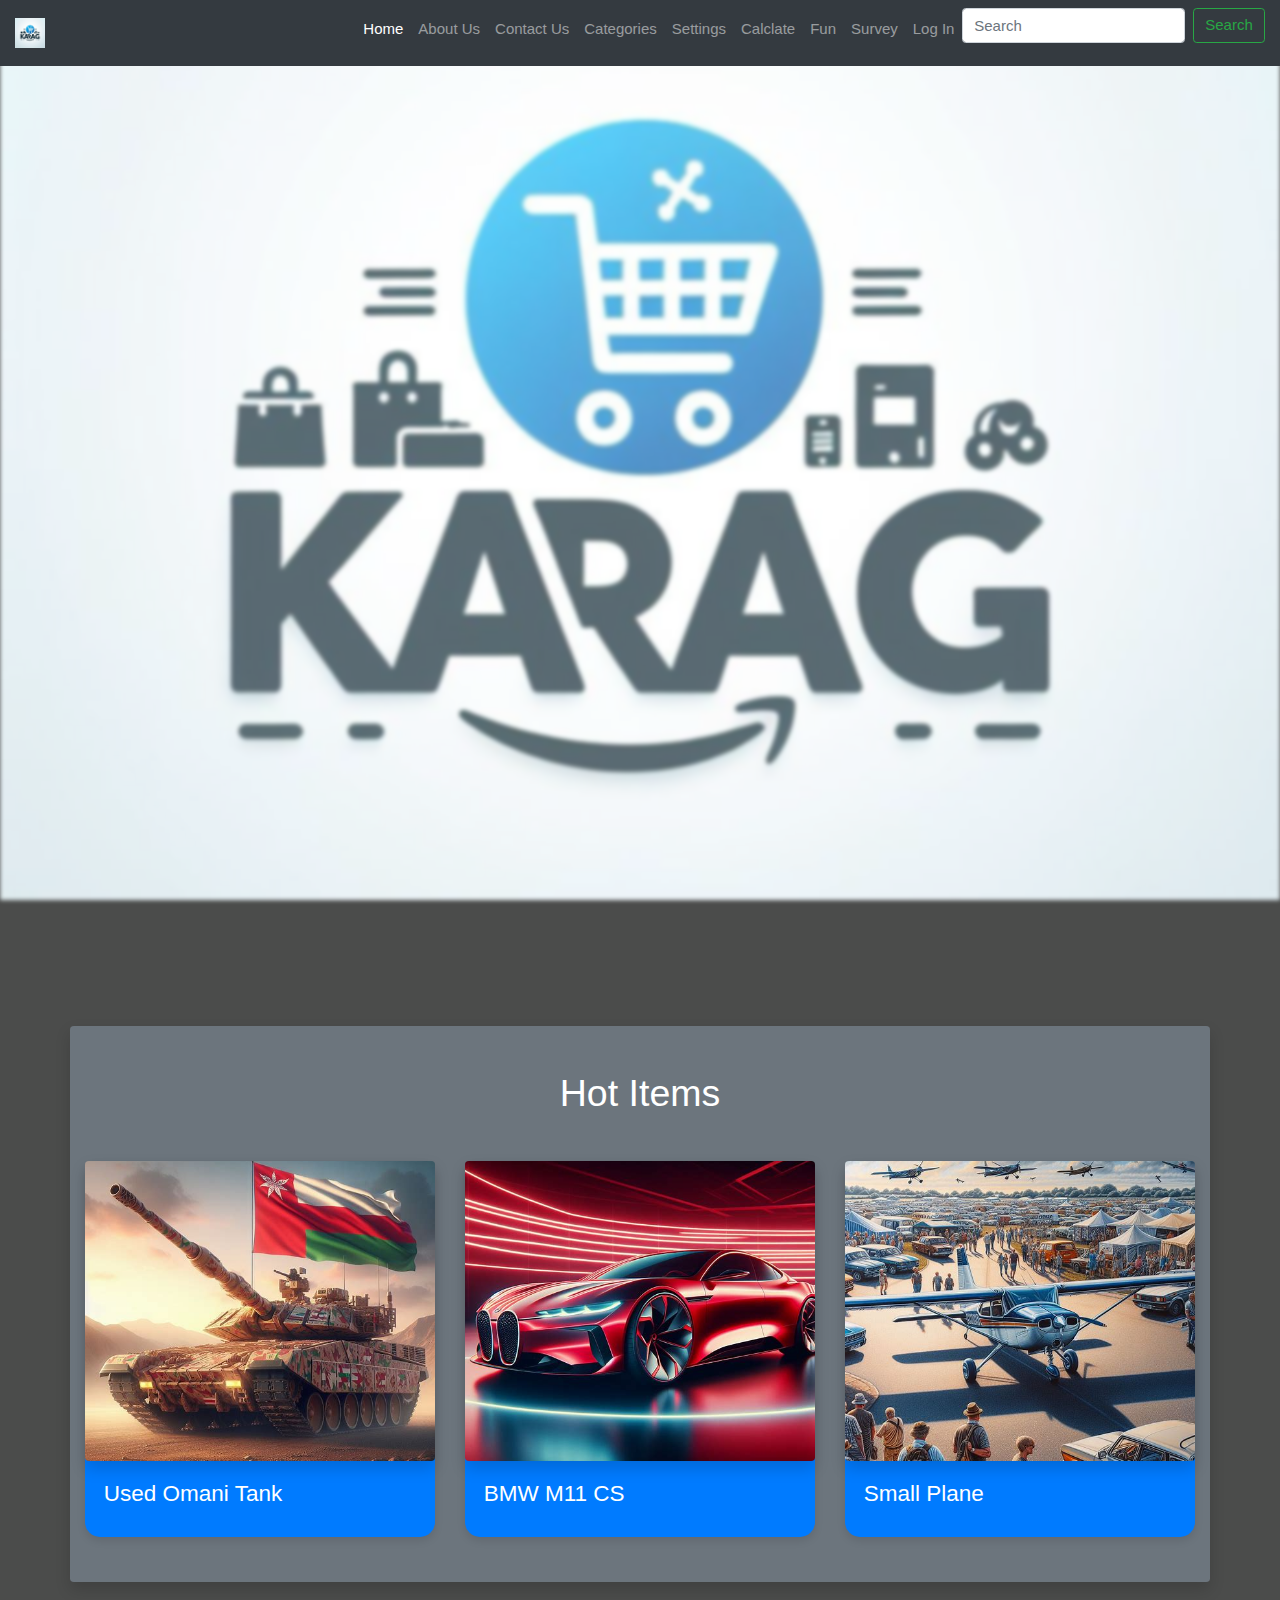
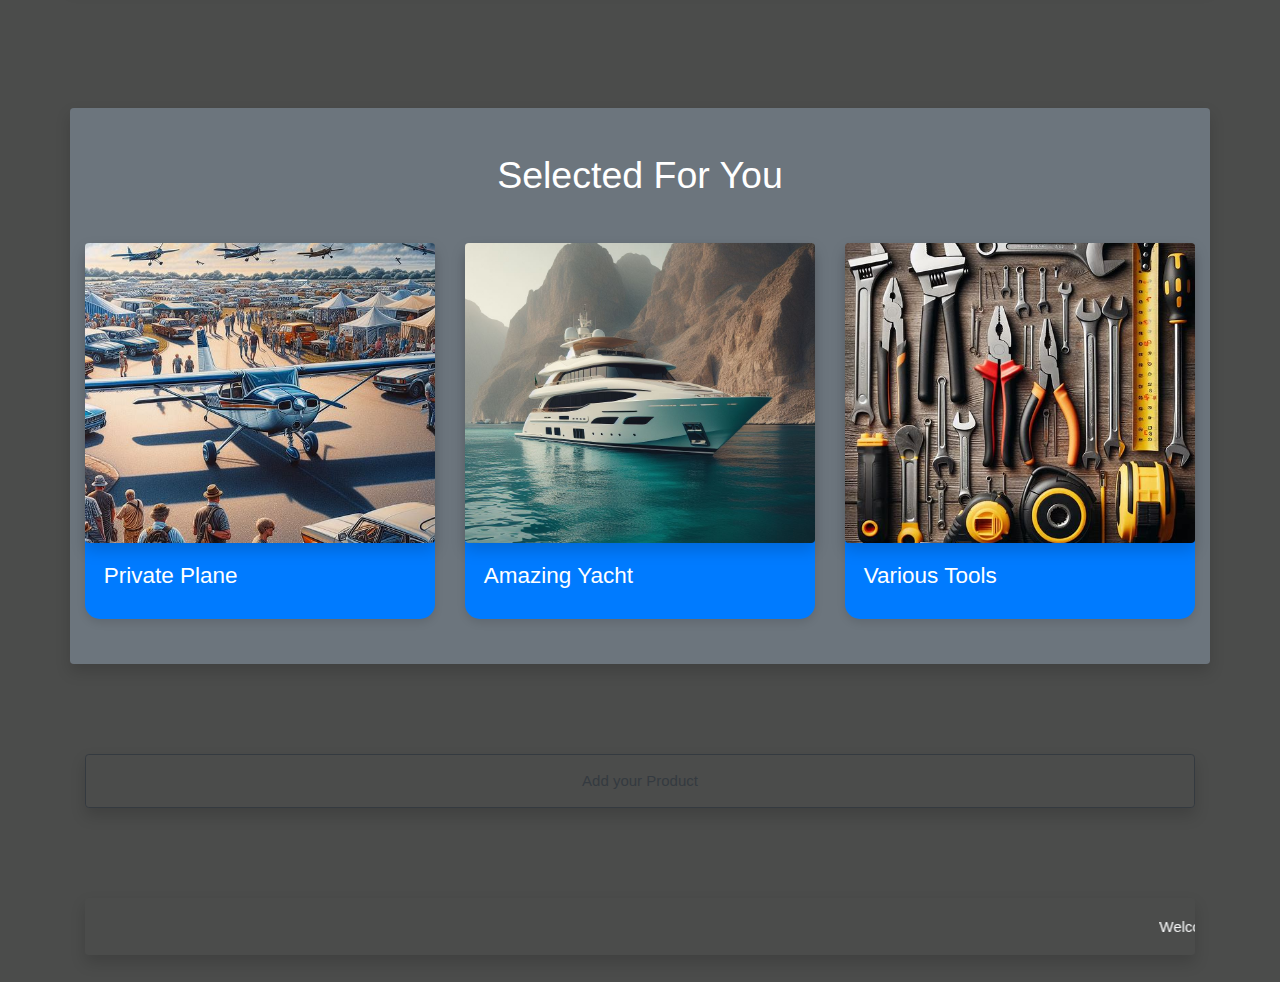
<file: index.html>
<html>
    <head>
        <title>HOME</title>
        <link rel="stylesheet" href="https://stackpath.bootstrapcdn.com/bootstrap/4.5.2/css/bootstrap.min.css">
        <link rel="stylesheet" href="Layout1.css">
        <style>
        </style>
    </head>
    <body>
        <div class="bgimg">
            <div class="overlay"></div>
        </div>
        <nav class="navbar navbar-expand-lg navbar-dark bg-dark fixed-top">
            <a class="navbar-brand" href="index.html">
                <img src="logo.jpg" width="30" height="30" alt="Logo">
            </a>
            <button class="navbar-toggler" type="button" data-toggle="collapse" data-target="#navbarNav" aria-controls="navbarNav" aria-expanded="false" aria-label="Toggle navigation">
                <span class="navbar-toggler-icon"></span>
            </button>
            <div class="collapse navbar-collapse justify-content-end" id="navbarNav">
                <ul class="navbar-nav">
                    <li class="nav-item">
                        <a class="nav-link active" href="index.html">Home</a>
                    </li>
                    <li class="nav-item">
                        <a class="nav-link" href="About_Us.html">About Us</a>
                    </li>
                    <li class="nav-item">
                        <a class="nav-link" href="contactus.html">Contact Us</a>
                    </li>
                    <li class="nav-item">
                        <a class="nav-link" href="categories.html">Categories</a>
                    </li>
                    <li class="nav-item">
                        <a class="nav-link" href="setting.html">Settings</a>
                    </li>
                    <li class="nav-item">
                        <a class="nav-link" href="calclate.html">Calclate</a>
                    </li>
                    <li class="nav-item">
                        <a class="nav-link" href="funPage.html">Fun</a>
                    </li>
                    <li class="nav-item">
                        <a class="nav-link" href="Questionnaire.html">Survey</a>
                    </li>
                    <li class="nav-item">
                        <a class="nav-link" href="LogIn.html">Log In</a>
                    </li>
                    <li class="nav-item">
                        <form class="form-inline">
                            <input class="form-control mr-sm-2" type="search" placeholder="Search" aria-label="Search">
                            <button class="btn btn-outline-success my-2 my-sm-0" type="submit">Search</button>
                        </form>
                    </li>
                </ul>
            </div>
        </nav>
        <br><br><br><!-- Hot Items -->
        <div class="container py-5 my-5 bg-secondary rounded shadow">
            <h1 class="text-center mb-5 text-white">Hot Items</h1>
            <div class="row row-cols-1 row-cols-md-3 g-4">
                <!-- Contact Card -->
                <div class="col">
                    <div class="card bg-primary card-custom">
                        <img src="tank.jpg" class="card-image-top rounded shadow " alt="Tank">
                        <div class="card-body">
                            <h5 class="card-title card-title-custom text-white">Used Omani Tank</h5>
                        </div>
                    </div>
                </div>
                <!-- Second Contact Card -->
                <div class="col">
                    <div class="card bg-primary card-custom">
                        <img src="BMW.jpg" class= "card-image-top rounded shadow "alt="BMW">
                        <div class="card-body">
                            <h5 class="card-title card-title-custom text-white">BMW M11 CS</h5>
                        </div>
                    </div>
                </div>
                <!-- Third Contact Card -->
                <div class="col">
                    <div class="card bg-primary card-custom">
                        <img src="Plane.jpg" class= "card-image-top rounded shadow "alt="plane">
                        <div class="card-body">
                            <h5 class="card-title card-title-custom text-white">Small Plane</h5>
                        </div>
                    </div>
                </div>
               
            </div>
        </div>
        
        <br><br><br><!-- For You -->
        <div class="container py-5 bg-secondary rounded shadow">
            <h1 class="text-center mb-5 text-white">Selected For You</h1>
            <div class="row row-cols-1 row-cols-md-3 g-4">
                <!-- Contact Card -->
                <div class="col">
                    <div class="card bg-primary card-custom">
                        <img id="image1" src="Plane.jpg" class= "card-image-top rounded shadow "alt="plane">
                        <div class="card-body">
                            <h5 id="image1title" class="card-title card-title-custom text-white">Private Plane</h5>
                        </div>
                    </div>
                </div>
                <!-- Second Contact Card -->
                <div class="col">
                    <div class="card bg-primary card-custom">
                        <img id="image2" src="trans2.jpg" class= "card-image-top rounded shadow "alt="yacht">
                        <div class="card-body">
                            <h5 id="image2title" class="card-title card-title-custom text-white">Amazing Yacht</h5>
                        </div>
                    </div>
                </div>
                <!-- Third Contact Card -->
                <div class="col">
                    <div class="card bg-primary card-custom">
                        <img id="image3" src="Tool.jpg" class= "card-image-top rounded shadow "alt="tools">
                        <div class="card-body">
                            <h5 id="image3title" class="card-title card-title-custom text-white">Various Tools</h5>
                        </div>
                    </div>
                </div>
               
            </div>
        </div>

        <div class="container">
            <a class="btn btn-outline-dark container py-3 rounded shadow" href="AddItem.html">Add your Product</a>
        </div>
        
        <div class="container">
            <marquee id="dateUpdate" class="btn-outline-light container py-3 rounded shadow">Welcome to the company_name website! Today is current_date, and the time is current_time</marquee>
        </div>
        <br>
        <script type="text/javascript" src="update.js"></script>
    </body>
</html>
</file>
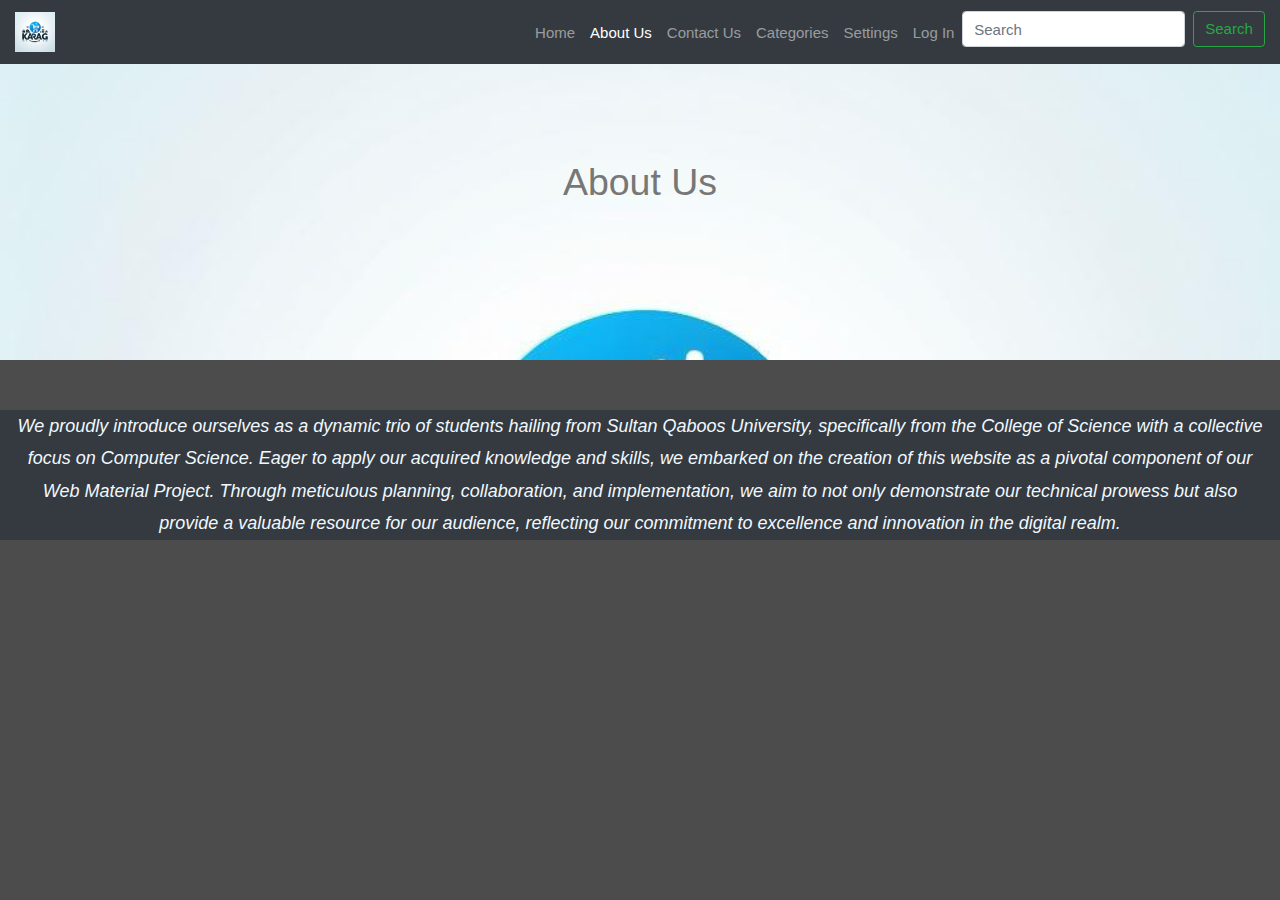
<file: About_Us.html>
<!DOCTYPE html>
<html lang="en">
<head>
    <meta charset="UTF-8">
    <meta name="viewport" content="width=device-width, initial-scale=1.0">
    <link rel="stylesheet" href="https://stackpath.bootstrapcdn.com/bootstrap/4.5.2/css/bootstrap.min.css">
    <title>About Us</title>
    <link rel="stylesheet" href="style.css">
    <link rel="stylesheet" href="Layout1.css">
    
</head>
<body>
    <div id="container">
        <div id="topbar">
            
            <nav class="navbar navbar-expand-lg navbar-dark bg-dark fixed-top">
                <a class="navbar-brand" href="index.html">
                    <img src="logo.jpg" width="30" height="30" alt="Logo">
                </a>
                <button class="navbar-toggler" type="button" data-toggle="collapse" data-target="#navbarNav" aria-controls="navbarNav" aria-expanded="false" aria-label="Toggle navigation">
                    <span class="navbar-toggler-icon"></span>
                </button>
                <div class="collapse navbar-collapse justify-content-end" id="navbarNav">
                    <ul class="navbar-nav">
                        <li class="nav-item">
                            <a class="nav-link" href="index.html">Home</a>
                        </li>
                        <li class="nav-item">
                            <a class="nav-link active" href="About_Us.html">About Us</a>
                        </li>
                        <li class="nav-item">
                            <a class="nav-link" href="contactus.html">Contact Us</a>
                        </li>
                        <li class="nav-item">
                            <a class="nav-link" href="categories.html">Categories</a>
                        </li>
                        <li class="nav-item">
                            <a class="nav-link" href="setting.html">Settings</a>
                        </li>
                        <li class="nav-item">
                            <a class="nav-link" href="LogIn.html">Log In</a>
                        </li>
                        <li class="nav-item">
                            <form class="form-inline">
                                <input class="form-control mr-sm-2" type="search" placeholder="Search" aria-label="Search">
                                <button class="btn btn-outline-success my-2 my-sm-0" type="submit">Search</button>
                            </form>
                        </li>
                    </ul>
                </div>
            </nav>
        </div>
        <div id="center">
            <div id="backgraoundimge">
                <p style="background-image: url('logo.jpg');">
                    <div id="About_Usword">
                        <h1>About Us</h1>
                    </div>
                </p>
            </div>
        </div>
        <div class="container-fluid" style="background-color: #343a40; width:auto; height: fit-content; text-align: center; margin-top: 50px;">
            
            <p style="font-style: italic; color: aliceblue; font-size: large;">We proudly introduce ourselves as a dynamic trio of students hailing from Sultan Qaboos University, specifically from the College of Science with a collective focus on Computer Science. Eager to apply our acquired knowledge and skills, we embarked on the creation of this website as a pivotal component of our Web Material Project. Through meticulous planning, collaboration, and implementation, we aim to not only demonstrate our technical prowess but also provide a valuable resource for our audience, reflecting our commitment to excellence and innovation in the digital realm.</p>
        </div>
    </div>
</body>
</html>
</file>
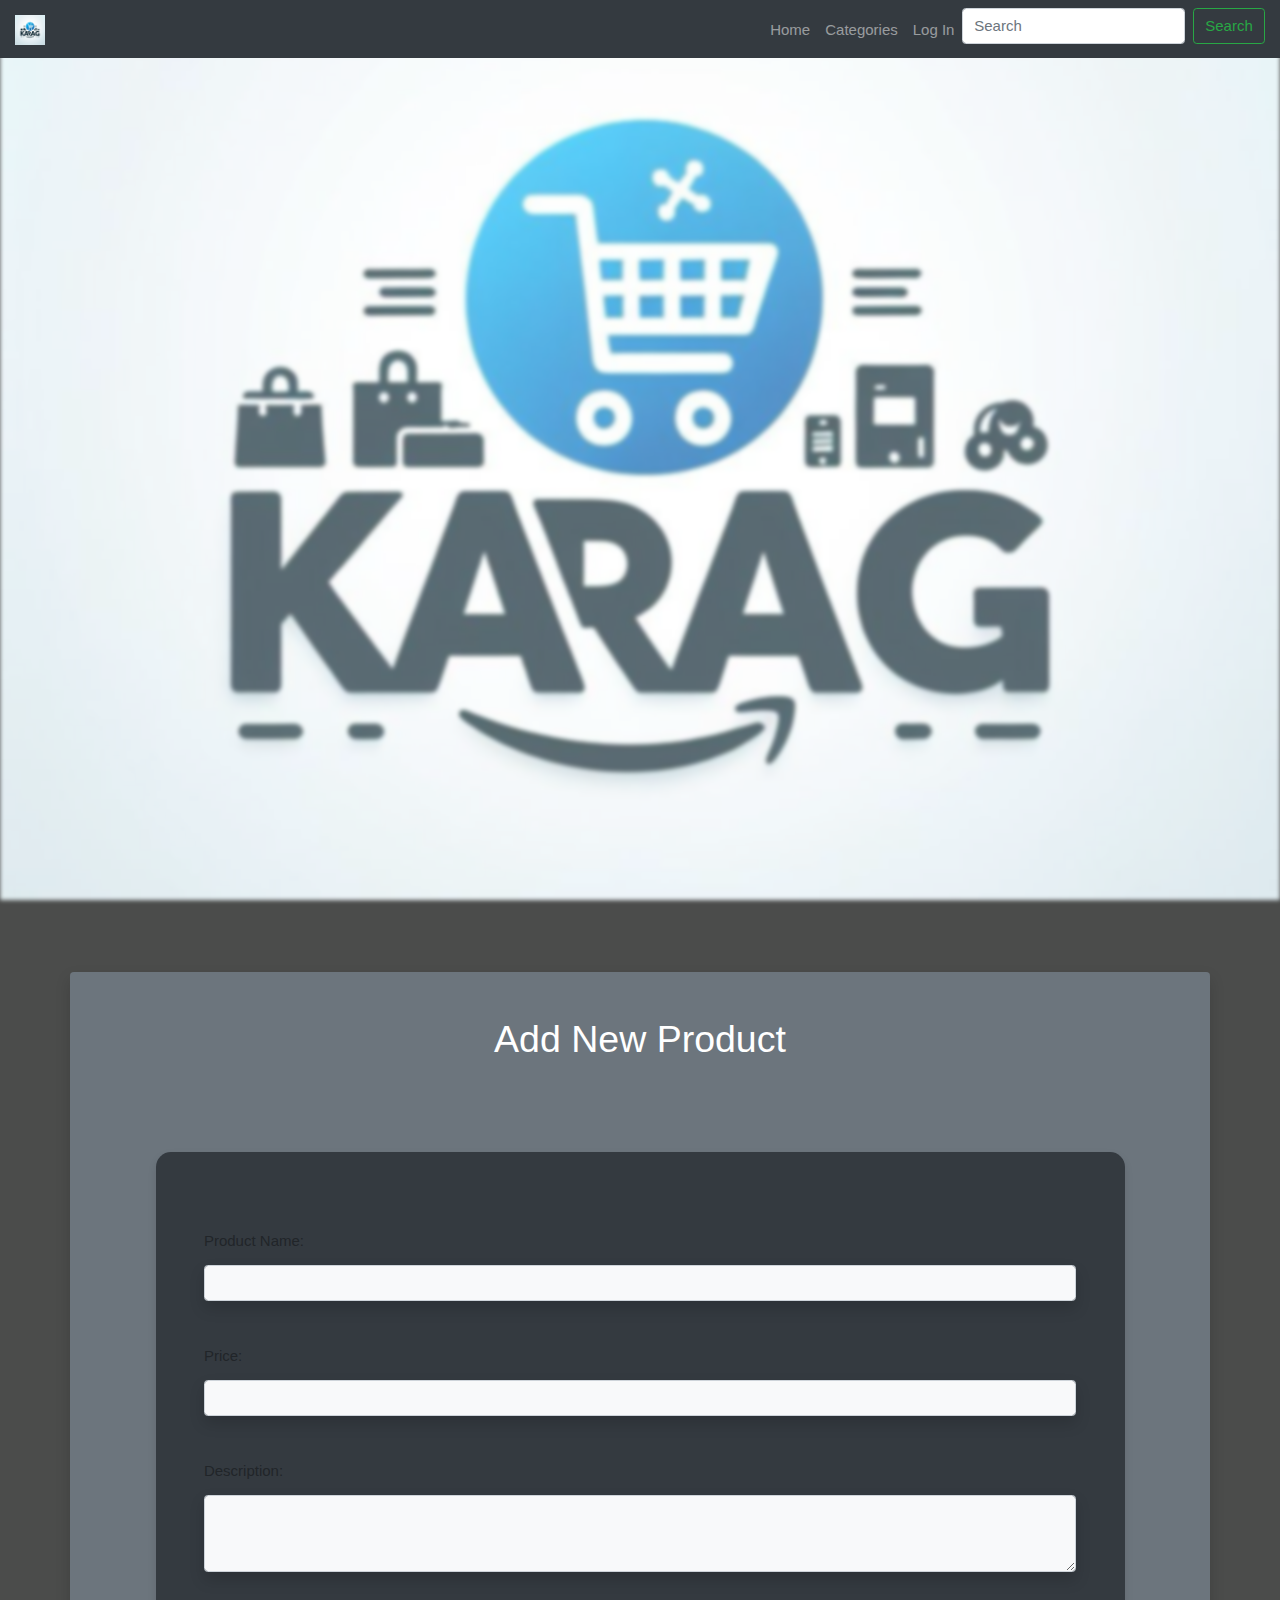
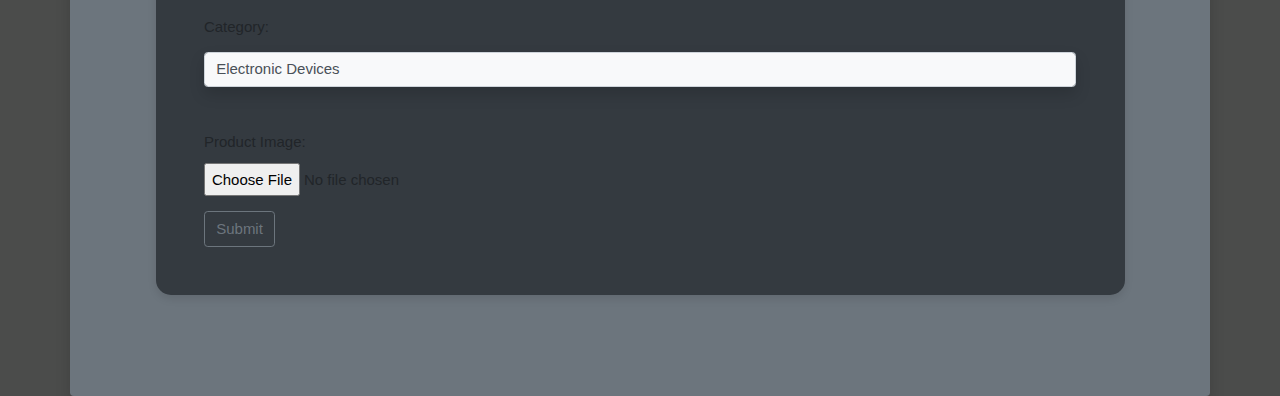
<file: AddItem.html>
<!DOCTYPE html>
<html>
<head>
    <title>Add Product</title>
    <link href="https://cdn.jsdelivr.net/npm/bootstrap@5.2.3/dist/css/bootstrap.min.css" rel="stylesheet">
    <script src="https://cdn.jsdelivr.net/npm/bootstrap@5.2.3/dist/js/bootstrap.bundle.min.js"></script>
    <link rel="stylesheet" href="https://stackpath.bootstrapcdn.com/bootstrap/4.3.1/css/bootstrap.min.css">
    <link rel="stylesheet" href="Layout1.css">
    <script>
        function Product(name, price, description, category) {
            this.name = name;
            this.price = price;
            this.description = description;
            this.category = category;
        }
        var products = [];
        function addProduct(event) {
            event.preventDefault(); 
            var productName = document.getElementById('productName').value;
            var productPrice = document.getElementById('productPrice').value;
            var productDescription = document.getElementById('productDescription').value;
            var productCategory = document.getElementById('productCategory').value;
            var newProduct = new Product(productName, productPrice, productDescription, productCategory);
            products.push(newProduct);
            document.getElementById('productName').value = '';
            document.getElementById('productPrice').value = '';
            document.getElementById('productDescription').value = '';
            alert('Product added successfully!');
        }
        document.getElementById('productForm').addEventListener('submit', addProduct);
    </script>
</head>
<body>
    <div class="bgimg">
        <div class="overlay"></div>
    </div>
    <nav class="navbar navbar-expand-lg navbar-dark bg-dark fixed-top">
        <a class="navbar-brand" href="index.html">
            <img src="logo.jpg" width="30" height="30" alt="Logo">
        </a>
        <button class="navbar-toggler" type="button" data-toggle="collapse" data-target="#navbarNav" aria-controls="navbarNav" aria-expanded="false" aria-label="Toggle navigation">
            <span class="navbar-toggler-icon"></span>
        </button>
        <div class="collapse navbar-collapse justify-content-end" id="navbarNav">
            <ul class="navbar-nav">
                <li class="nav-item">
                    <a class="nav-link" href="index.html">Home</a>
                </li>
                <li class="nav-item">
                    <a class="nav-link" href="categories.html">Categories</a>
                </li>
                <li class="nav-item">
                    <a class="nav-link" href="LogIn.html">Log In</a>
                </li>
                <li class="nav-item">
                    <form class="form-inline">
                        <input class="form-control mr-sm-2" type="search" placeholder="Search" aria-label="Search">
                        <button class="btn btn-outline-success my-2 my-sm-0" type="submit">Search</button>
                    </form>
                </li>
            </ul>
        </div>
    </nav>
    <br>
    <div class="container py-5 my-5 bg-secondary rounded shadow">
        <h1 class="text-center mb-2 text-white">Add New Product</h1>
        <div class="container" style="padding: 5%;">
            <!-- Contact Card -->
            <div class="col">
                <br>
                <div class="card bg-dark card-custom" style="padding: 5%;">
                    <form id="productForm">
                        <div class="form-group">
                            <label for="productName" style="padding-top: 3%;">Product Name:</label>
                            <input type="text" class="form-control container py-1 my-1 bg-light rounded shadow" id="productName" required>
                        </div>
                        <div class="form-group">
                            <label for="productPrice" style="padding-top: 3%;">Price:</label>
                            <input type="number" class="form-control container py-1 my-1 bg-light rounded shadow" id="productPrice" required>
                        </div>
                        <div class="form-group">
                            <label for="productDescription" style="padding-top: 3%;">Description:</label>
                            <textarea class="form-control container py-1 my-1 bg-light rounded shadow" id="productDescription" rows="3"></textarea>
                        </div>
                        <div class="form-group">
                            <label for="productCategory" style="padding-top: 3%;">Category:</label>
                            <select class="form-control container py-1 my-1 bg-light rounded shadow" id="productCategory">
                                <option value="Electronic Devices">Electronic Devices</option>
                                <option value="Electrical Appliances">Electrical Appliances</option>
                                <option value="Home Furniture">Home Furniture</option>
                                <option value="Construction Equipment">Construction Equipment</option>
                            </select>
                        </div>
                        <!-- Image upload input -->
                        <div class="form-group">
                            <label for="productImage" style="padding-top: 3%;">Product Image:</label>
                            <input type="file" class="form-control-file" id="productImage">
                        </div>
                        <button type="submit" class="btn btn-outline-secondary">Submit</button>
                    </form>
                </div>
            </div>
        </div>
    </div>
</body>
</html>
</file>
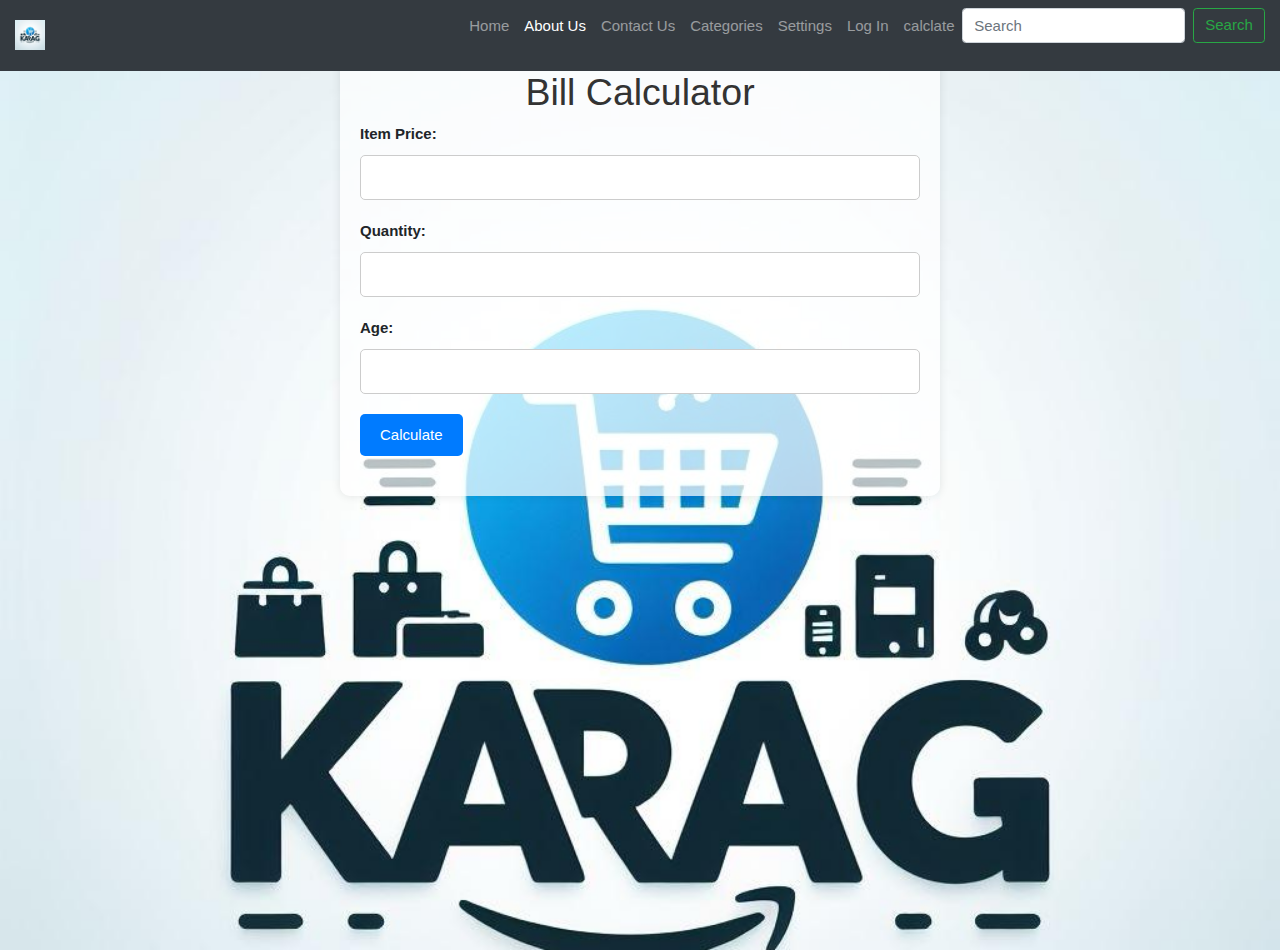
<file: calclate.html>
<!DOCTYPE html>
<html>
<head>
    <title>Bill Calculator</title>
    <link rel="stylesheet" href="Layout1.css">
    <link rel="stylesheet" href="https://stackpath.bootstrapcdn.com/bootstrap/4.5.2/css/bootstrap.min.css">
    <style>
        body {
            font-family: Arial, sans-serif;
            background-image: url('logo.jpg');
            background-size: cover;
            background-repeat: no-repeat;
            margin: 0;
            padding: 0;
        }
        .container {
            max-width: 600px;
            margin: 50px auto;
            padding: 20px;
            background-color: rgba(255, 255, 255, 0.7);
            border-radius: 10px;
            box-shadow: 0 0 10px rgba(0, 0, 0, 0.1);
        }
        h1 {
            text-align: center;
            color: #333;
        }
        form {
            margin-bottom: 20px;
        }
        label {
            display: block;
            margin-bottom: 10px;
            font-weight: bold;
        }
        input[type="number"] {
            width: 100%;
            padding: 10px;
            margin-bottom: 20px;
            border: 1px solid #ccc;
            border-radius: 5px;
        }
        button {
            padding: 10px 20px;
            background-color: #007bff;
            color: #fff;
            border: none;
            border-radius: 5px;
            cursor: pointer;
        }
        button:hover {
            background-color: #0056b3;
        }
        #total {
            text-align: center;
            font-size: 1.5em;
            margin-top: 20px;
        }
    </style>
    <script>
        function calculateBill() {
            var itemPrice = parseFloat(document.getElementById("itemPrice").value);
            var quantity = parseInt(document.getElementById("quantity").value);
            var discount = 0;
            var total = 0;
            var age = parseInt(document.getElementById("age").value);
            if (age >= 60) {
                discount = 0.1; 
            }
            total = itemPrice * quantity * (1 - discount);
            document.getElementById("total").innerHTML = "Total Bill: $" + total.toFixed(2);
        }
    </script>
</head>
<body>
    <div class="container">
        <div id="topbar">
            
            <nav class="navbar navbar-expand-lg navbar-dark bg-dark fixed-top">
                <a class="navbar-brand" href="index.html">
                    <img src="logo.jpg" width="30" height="30" alt="Logo">
                </a>
                <button class="navbar-toggler" type="button" data-toggle="collapse" data-target="#navbarNav" aria-controls="navbarNav" aria-expanded="false" aria-label="Toggle navigation">
                    <span class="navbar-toggler-icon"></span>
                </button>
                <div class="collapse navbar-collapse justify-content-end" id="navbarNav">
                    <ul class="navbar-nav">
                        <li class="nav-item">
                            <a class="nav-link" href="index.html">Home</a>
                        </li>
                        <li class="nav-item">
                            <a class="nav-link active" href="About_Us.html">About Us</a>
                        </li>
                        <li class="nav-item">
                            <a class="nav-link" href="contactus.html">Contact Us</a>
                        </li>
                        <li class="nav-item">
                            <a class="nav-link" href="categories.html">Categories</a>
                        </li>
                        <li class="nav-item">
                            <a class="nav-link" href="setting.html">Settings</a>
                        </li>
                        <li class="nav-item">
                            <a class="nav-link" href="LogIn.html">Log In</a>
                        </li>
                        <ul class="navbar-nav">
                            <li class="nav-item">
                                <a class="nav-link" href="calclate.html">calclate</a>
                            </li>
                        <li class="nav-item">
                            <form class="form-inline">
                                <input class="form-control mr-sm-2" type="search" placeholder="Search" aria-label="Search">
                                <button class="btn btn-outline-success my-2 my-sm-0" type="submit">Search</button>
                            </form>
                        </li>
                    </ul>
                </div>
            </nav>
        </div>
        <h1>Bill Calculator</h1>
        <form>
            <label for="itemPrice">Item Price:</label>
            <input type="number" id="itemPrice" step="0.01"><br>

            <label for="quantity">Quantity:</label>
            <input type="number" id="quantity"><br>

            <label for="age">Age:</label>
            <input type="number" id="age"><br>

            <button type="button" onclick="calculateBill()">Calculate</button>
        </form>

        <div id="total"></div>
    </div>
</body>
</html>
</file>
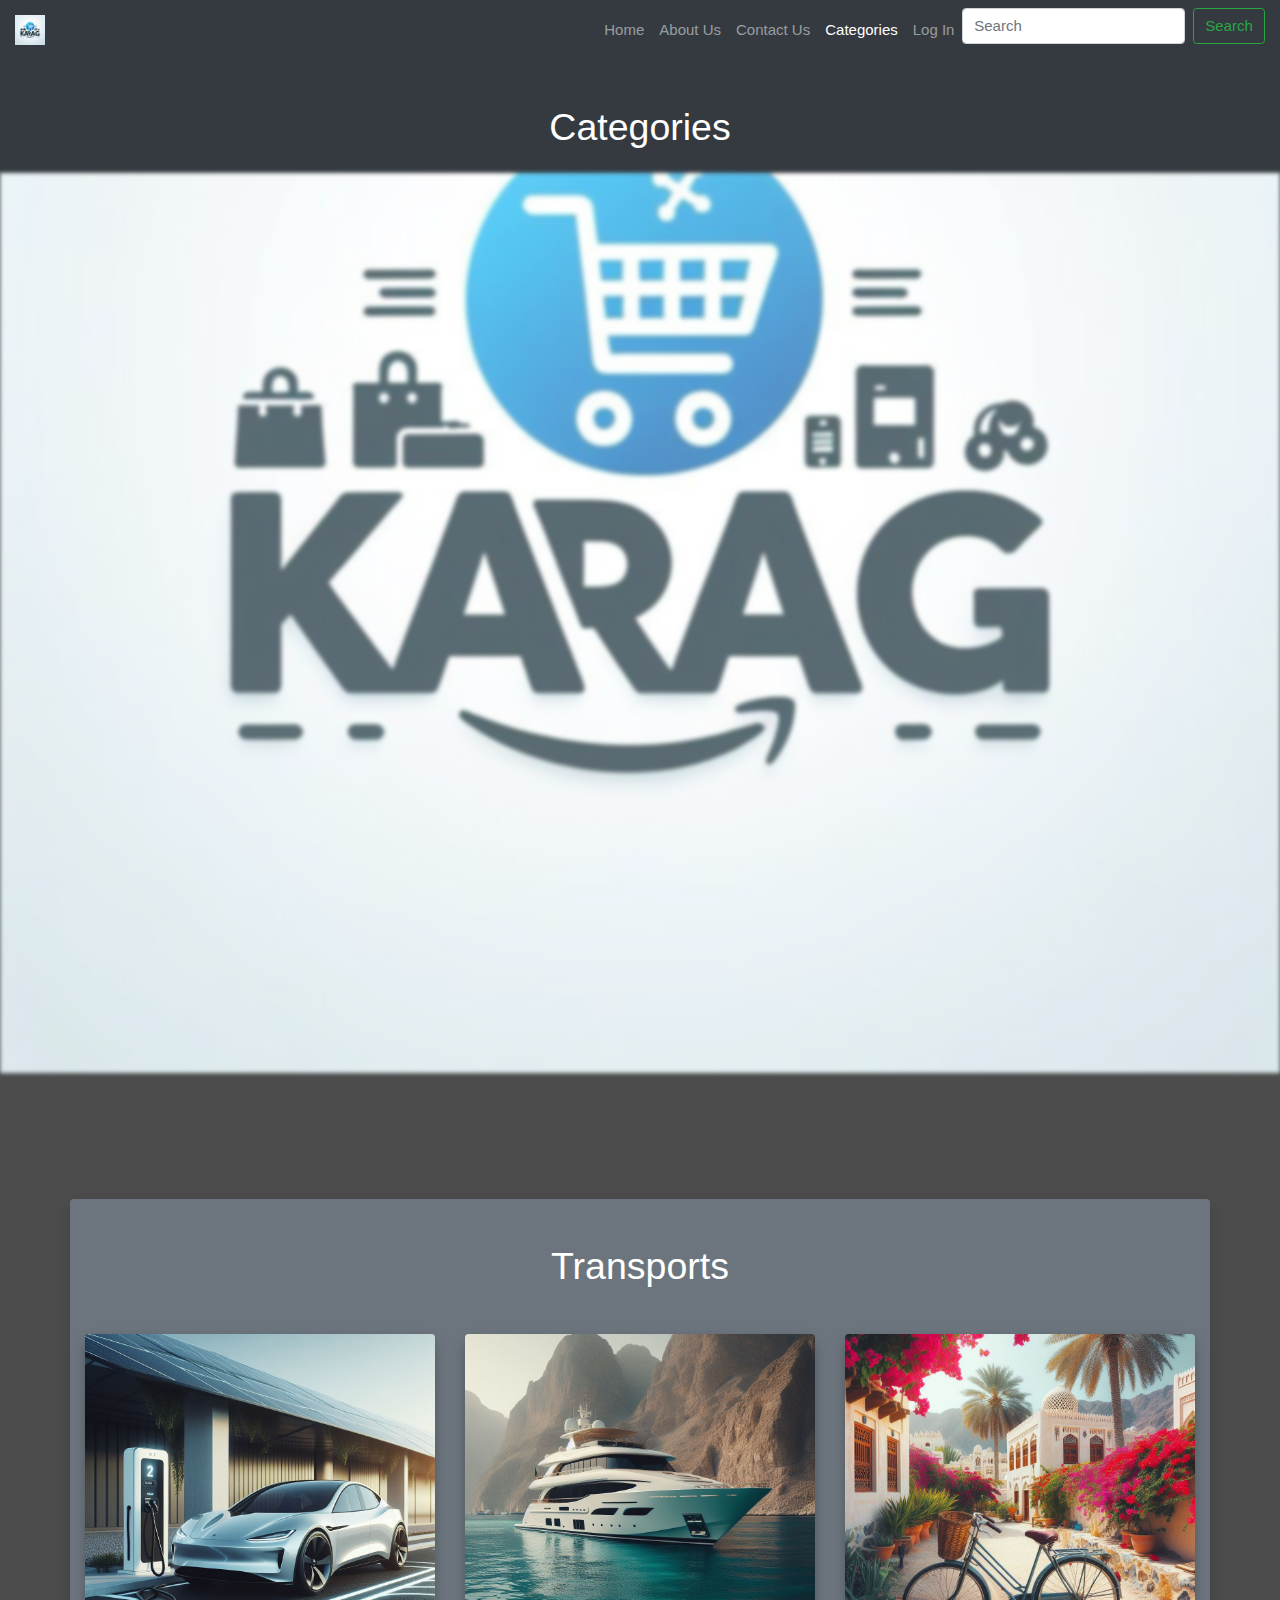
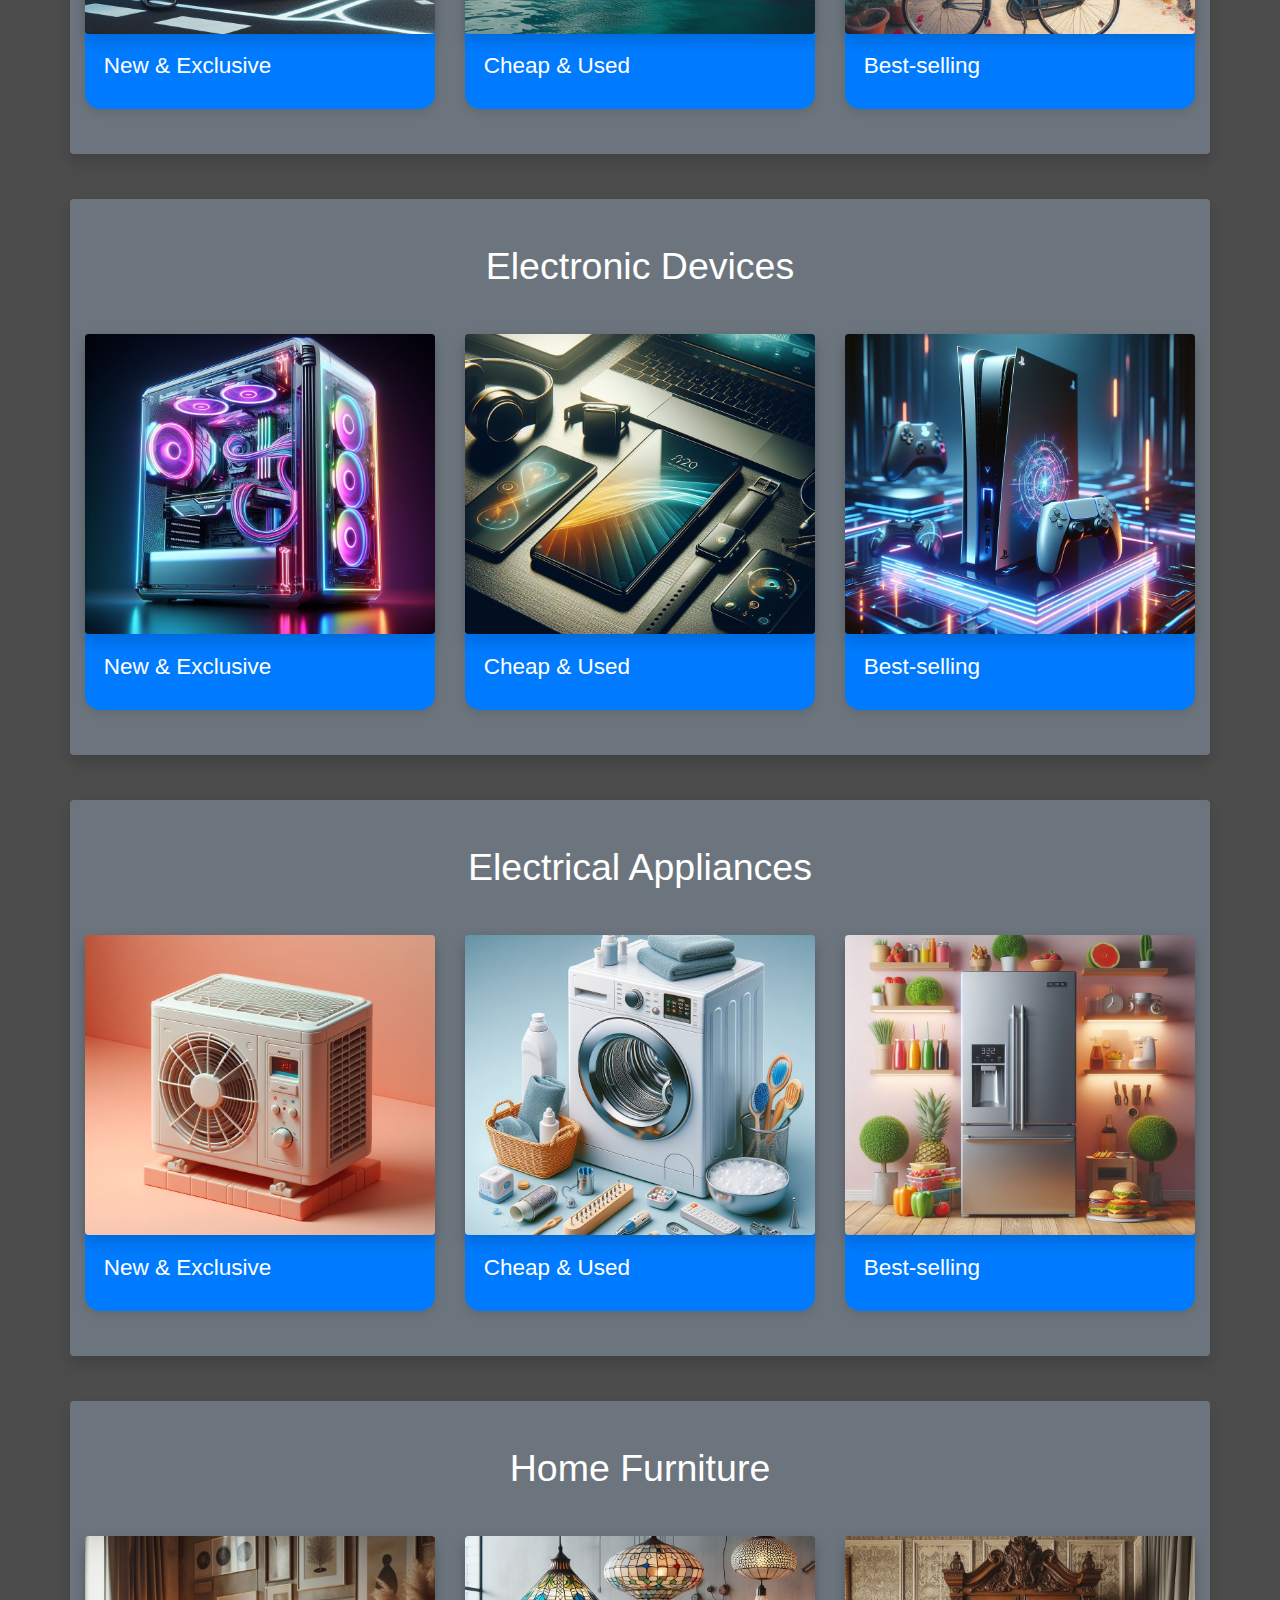
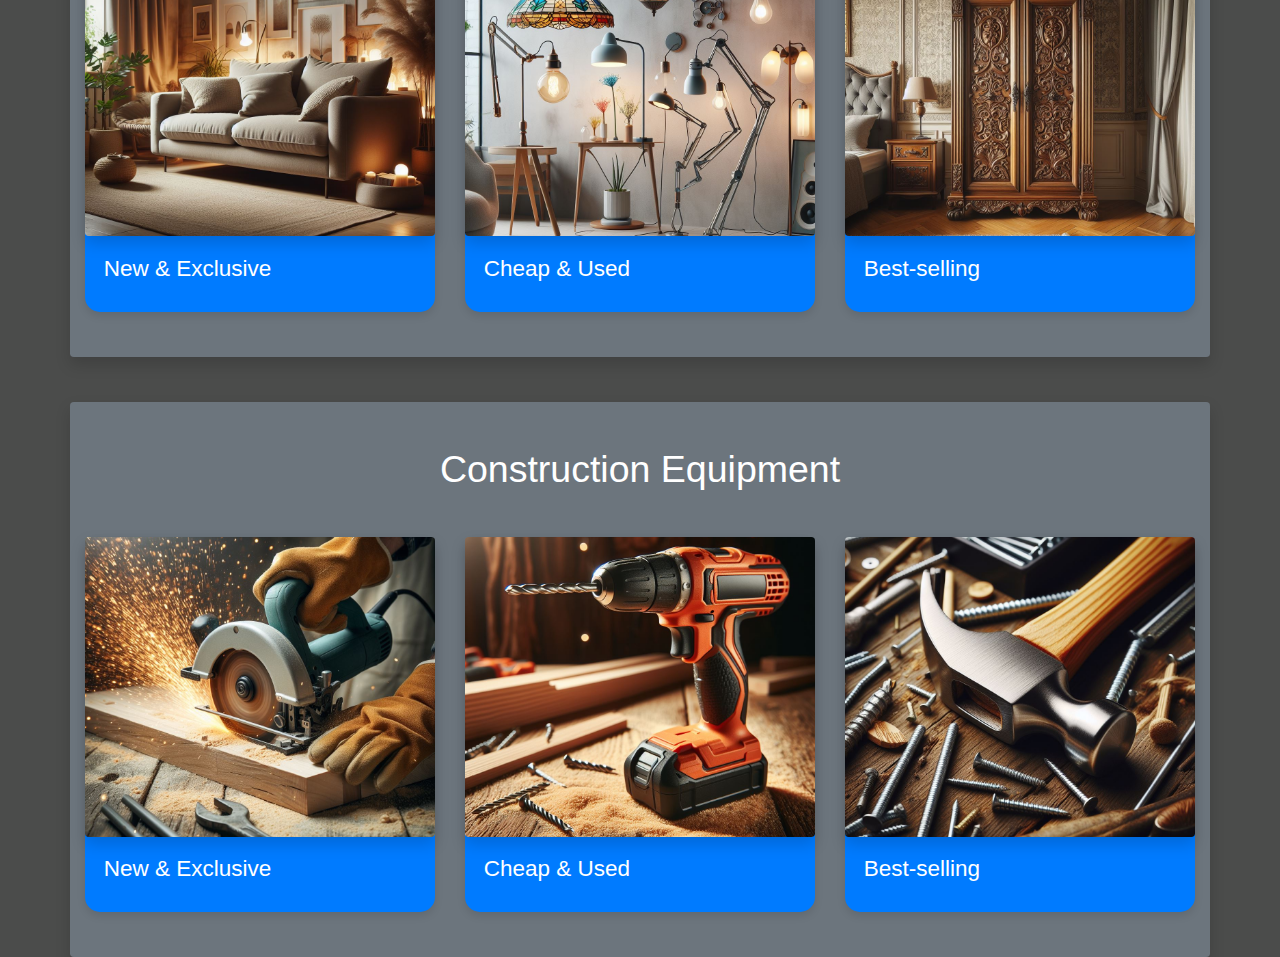
<file: categories.html>
<!DOCTYPE html>
<html>
<head>
    <title>Webpage with Parallax Scrolling Effect</title>
    <link rel="stylesheet" href="https://stackpath.bootstrapcdn.com/bootstrap/4.3.1/css/bootstrap.min.css">
    <link rel="stylesheet" href="Layout1.css">
    <style></style>
</head>

</head>
<header class="bg-dark py-3 rounded-bottom">
    <div class="container">
        <div class="row">
            <div class="col">
                <h1 class="text-white text-center">Categories</h1>
            </div>
        </div>
    </div>
</header>
<body>
    <div class="bgimg">
        <div class="overlay"></div>
    </div>
    <nav class="navbar navbar-expand-lg navbar-dark bg-dark fixed-top">
        <a class="navbar-brand" href="#">
            <img src="logo.jpg" width="30" height="30" alt="Logo">
        </a>
        <button class="navbar-toggler" type="button" data-toggle="collapse" data-target="#navbarNav" aria-controls="navbarNav" aria-expanded="false" aria-label="Toggle navigation">
            <span class="navbar-toggler-icon"></span>
        </button>
        <div class="collapse navbar-collapse justify-content-end" id="navbarNav">
            <ul class="navbar-nav">
                <li class="nav-item">
                    <a class="nav-link" href="index.html">Home</a>
                </li>
                <li class="nav-item">
                    <a class="nav-link" href="About_Us.html">About Us</a>
                </li>
                <li class="nav-item">
                    <a class="nav-link" href="contactus.html">Contact Us</a>
                </li>
                <li class="nav-item">
                    <a class="nav-link active" href="categories.html">Categories</a>
                </li>
                <li class="nav-item">
                    <a class="nav-link" href="LogIn.html">Log In</a>
                </li>
                <li class="nav-item">
                    <form class="form-inline">
                        <input class="form-control mr-sm-2" type="search" placeholder="Search" aria-label="Search">
                        <button class="btn btn-outline-success my-2 my-sm-0" type="submit">Search</button>
                    </form>
                </li>
            </ul>
        </div>
    </nav>


    <br>
<br>
<br>

<div class="container py-5 my-5 bg-secondary rounded shadow">
    <h1 class="text-center mb-5 text-white">Transports</h1>
    <div class="row row-cols-1 row-cols-md-3 g-4">
        <!-- Contact Card -->
        <div class="col">
            <div class="card bg-primary card-custom">
                <img src="trans1.jpg" class="card-image-top rounded shadow " alt="">
                <div class="card-body">
                    <h5 class="card-title card-title-custom text-white">New & Exclusive</h5>
                    
                </div>
            </div>
        </div>
        <!-- Second Contact Card -->
        <div class="col">
            <div class="card bg-primary card-custom">
                <img src="trans2.jpg" class="card-image-top rounded shadow" alt="">
                <div class="card-body">
                    <h5 class="card-title card-title-custom text-white">Cheap & Used</h5>
                   
                </div>
            </div>
        </div>
        <!-- Third Contact Card -->
        <div class="col">
            <div class="card bg-primary card-custom">
                <img src="trans3.jpg" class="card-image-top rounded shadow" alt="">
                <div class="card-body">
                    <h5 class="card-title card-title-custom text-white">Best-selling</h5>
                    
                </div>
            </div>
        </div>
       
    </div>
</div>

<!-- Electronic Devices Container -->
<div class="container py-5 my-5 bg-secondary rounded shadow">
    <h1 class="text-center mb-5 text-white">Electronic Devices</h1>
    <div class="row row-cols-1 row-cols-md-3 g-4">
        <!-- New & Exclusive Card -->
        <div class="col">
            <div class="card bg-primary card-custom">
                <img src="img_electronic1.jpg" class="card-image-top rounded shadow" alt="New & Exclusive Electronic">
                <div class="card-body">
                    <h5 class="card-title card-title-custom text-white">New & Exclusive</h5>
                </div>
            </div>
        </div>
        <!-- Cheap & Used Card -->
        <div class="col">
            <div class="card bg-primary card-custom">
                <img src="img_electronic2.jpg" class="card-image-top rounded shadow" alt="Cheap & Used Electronic">
                <div class="card-body">
                    <h5 class="card-title card-title-custom text-white">Cheap & Used</h5>
                </div>
            </div>
        </div>
        <!-- Best-selling Card -->
        <div class="col">
            <div class="card bg-primary card-custom">
                <img src="img_electronic3.jpg" class="card-image-top rounded shadow" alt="Best-selling Electronic">
                <div class="card-body">
                    <h5 class="card-title card-title-custom text-white">Best-selling</h5>
                </div>
            </div>
        </div>
    </div>
</div>

<!-- Electrical Appliances Container -->
<div class="container py-5 my-5 bg-secondary rounded shadow">
    <h1 class="text-center mb-5 text-white">Electrical Appliances</h1>
    <div class="row row-cols-1 row-cols-md-3 g-4">
        <!-- New & Exclusive Card -->
        <div class="col">
            <div class="card bg-primary card-custom">
                <img src="img_appliance1.jpg" class="card-image-top rounded shadow" alt="New & Exclusive Appliance">
                <div class="card-body">
                    <h5 class="card-title card-title-custom text-white">New & Exclusive</h5>
                </div>
            </div>
        </div>
        <!-- Cheap & Used Card -->
        <div class="col">
            <div class="card bg-primary card-custom">
                <img src="img_appliance2.jpg" class="card-image-top rounded shadow" alt="Cheap & Used Appliance">
                <div class="card-body">
                    <h5 class="card-title card-title-custom text-white">Cheap & Used</h5>
                </div>
            </div>
        </div>
        <!-- Best-selling Card -->
        <div class="col">
            <div class="card bg-primary card-custom">
                <img src="img_appliance3.jpg" class="card-image-top rounded shadow" alt="Best-selling Appliance">
                <div class="card-body">
                    <h5 class="card-title card-title-custom text-white">Best-selling</h5>
                </div>
            </div>
        </div>
    </div>
</div>

<!-- Home Furniture Container -->
<div class="container py-5 my-5 bg-secondary rounded shadow">
    <h1 class="text-center mb-5 text-white">Home Furniture</h1>
    <div class="row row-cols-1 row-cols-md-3 g-4">
        <!-- New & Exclusive Card -->
        <div class="col">
            <div class="card bg-primary card-custom">
                <img src="img_furniture1.jpg" class="card-image-top rounded shadow" alt="New & Exclusive Furniture">
                <div class="card-body">
                    <h5 class="card-title card-title-custom text-white">New & Exclusive</h5>
                </div>
            </div>
        </div>
        <!-- Cheap & Used Card -->
        <div class="col">
            <div class="card bg-primary card-custom">
                <img src="img_furniture2.jpg" class="card-image-top rounded shadow" alt="Cheap & Used Furniture">
                <div class="card-body">
                    <h5 class="card-title card-title-custom text-white">Cheap & Used</h5>
                </div>
            </div>
        </div>
        <!-- Best-selling Card -->
        <div class="col">
            <div class="card bg-primary card-custom">
                <img src="img_furniture3.jpg" class="card-image-top rounded shadow" alt="Best-selling Furniture">
                <div class="card-body">
                    <h5 class="card-title card-title-custom text-white">Best-selling</h5>
                </div>
            </div>
        </div>
    </div>
</div>

<!-- Construction Equipment Container -->
<div class="container py-5 my-5 bg-secondary rounded shadow">
    <h1 class="text-center mb-5 text-white">Construction Equipment</h1>
    <div class="row row-cols-1 row-cols-md-3 g-4">
        <!-- New & Exclusive Card -->
        <div class="col">
            <div class="card bg-primary card-custom">
                <img src="img_equipment1.jpg" class="card-image-top rounded shadow" alt="New & Exclusive Equipment">
                <div class="card-body">
                    <h5 class="card-title card-title-custom text-white">New & Exclusive</h5>
                </div>
            </div>
        </div>
        <!-- Cheap & Used Card -->
        <div class="col">
            <div class="card bg-primary card-custom">
                <img src="img_equipment2.jpg" class="card-image-top rounded shadow" alt="Cheap & Used Equipment">
                <div class="card-body">
                    <h5 class="card-title card-title-custom text-white">Cheap & Used</h5>
                </div>
            </div>
        </div>
        <!-- Best-selling Card -->
        <div class="col">
            <div class="card bg-primary card-custom">
                <img src="img_equipment3.jpg" class="card-image-top rounded shadow" alt="Best-selling Equipment">
                <div class="card-body">
                    <h5 class="card-title card-title-custom text-white">Best-selling</h5>
                </div>
            </div>
        </div>
    </div>
</div>





    
   
</body>
</html>
</file>
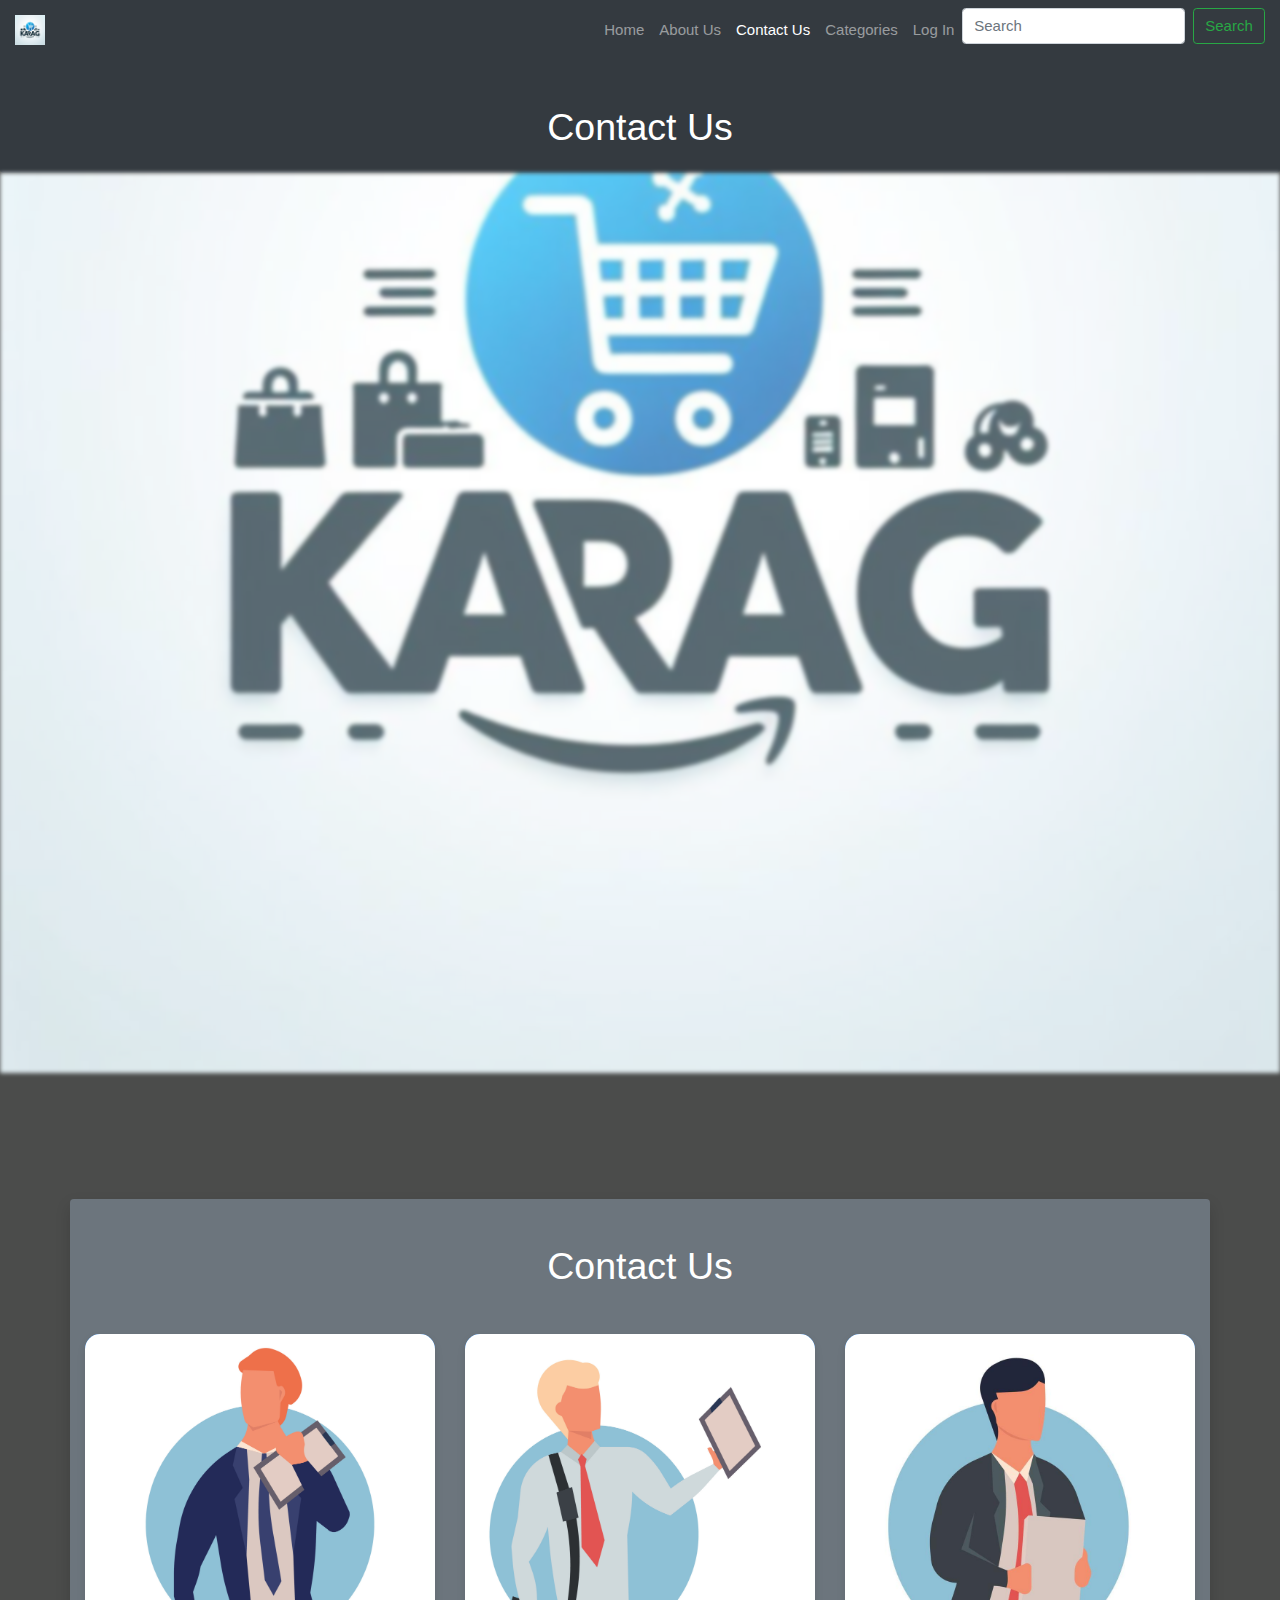
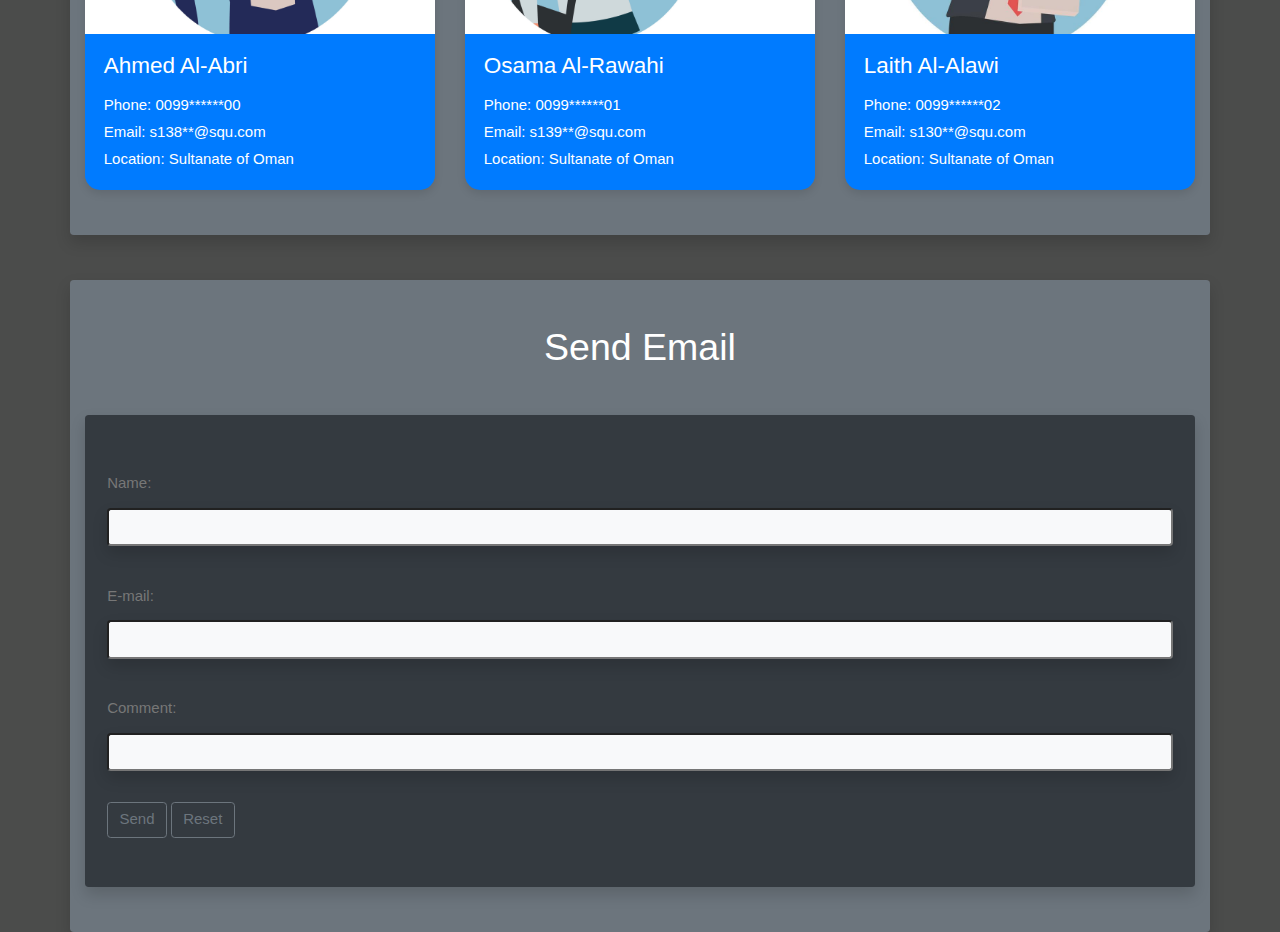
<file: contactus.html>
<!DOCTYPE html>
<html>
<head>
    <title>Webpage with Parallax Scrolling Effect</title>
    <link rel="stylesheet" href="https://stackpath.bootstrapcdn.com/bootstrap/4.3.1/css/bootstrap.min.css">
    <link rel="stylesheet" href="Layout1.css">
    <style></style>
</head>

<header class="bg-dark py-3 rounded-bottom">
    <div class="container">
        <div class="row">
            <div class="col">
                <h1 class="text-white text-center">Contact Us</h1>
            </div>
        </div>
    </div>
</header>
<body>
    <div class="bgimg">
        <div class="overlay"></div>
    </div>
    <nav class="navbar navbar-expand-lg navbar-dark bg-dark fixed-top">
        <a class="navbar-brand" href="#">
            <img src="logo.jpg" width="30" height="30" alt="Logo">
        </a>
        <button class="navbar-toggler" type="button" data-toggle="collapse" data-target="#navbarNav" aria-controls="navbarNav" aria-expanded="false" aria-label="Toggle navigation">
            <span class="navbar-toggler-icon"></span>
        </button>
        <div class="collapse navbar-collapse justify-content-end" id="navbarNav">
            <ul class="navbar-nav">
                <li class="nav-item">
                    <a class="nav-link" href="index.html">Home</a>
                </li>
                <li class="nav-item">
                    <a class="nav-link" href="About_Us.html">About Us</a>
                </li>
                <li class="nav-item">
                    <a class="nav-link active" href="contactus.html">Contact Us</a>
                </li>
                <li class="nav-item">
                    <a class="nav-link" href="categories.html">Categories</a>
                </li>
                <li class="nav-item">
                    <a class="nav-link" href="LogIn.html">Log In</a>
                </li>
                <li class="nav-item">
                    <form class="form-inline">
                        <input class="form-control mr-sm-2" type="search" placeholder="Search" aria-label="Search">
                        <button class="btn btn-outline-success my-2 my-sm-0" type="submit">Search</button>
                    </form>
                </li>
            </ul>
        </div>
    </nav>


<br>
<br>
<br>
<div class="container py-5 my-5 bg-secondary rounded shadow">
    <h1 class="text-center mb-5 text-white">Contact Us</h1>
    <div class="row row-cols-1 row-cols-md-3 g-4">
        <!-- Contact Card -->
        <div class="col">
            <div class="card bg-primary card-custom">
                <img src="img_avatar1.jpg" class="card-image-top" alt="Ahmed Al-Abri">
                <div class="card-body">
                    <h5 class="card-title card-title-custom text-white">Ahmed Al-Abri</h5>
                    <p class="card-text card-text-custom text-white">
                        Phone: 0099******00<br>
                        Email: s138**@squ.com<br>
                        Location: Sultanate of Oman
                    </p>
                </div>
            </div>
        </div>
        <!-- Second Contact Card -->
        <div class="col">
            <div class="card bg-primary card-custom">
                <img src="img_avatar2.jpg" class="card-image-top" alt="Osama Al-Rawahi">
                <div class="card-body">
                    <h5 class="card-title card-title-custom text-white">Osama Al-Rawahi</h5>
                    <p class="card-text card-text-custom text-white">
                        Phone: 0099******01<br>
                        Email: s139**@squ.com<br>
                        Location: Sultanate of Oman
                    </p>
                </div>
            </div>
        </div>
        <!-- Third Contact Card -->
        <div class="col">
            <div class="card bg-primary card-custom">
                <img src="img_avatar3.jpg" class="card-image-top" alt="Laith Al-Alawi">
                <div class="card-body">
                    <h5 class="card-title card-title-custom text-white">Laith Al-Alawi</h5>
                    <p class="card-text card-text-custom text-white">
                        Phone: 0099******02<br>
                        Email: s130**@squ.com<br>
                        Location: Sultanate of Oman
                    </p>
                </div>
            </div>
        </div>
       
    </div>
</div>
<div class="container py-5 my-5 bg-secondary rounded shadow">
    <h1 class="text-center mb-5 text-white">Send Email</h1>
    <div class="row row-cols-1 row-cols-md-3 g-4">
        <!-- Contact Card -->
        <div class="col">
            <form style="padding: 2%;" class="bg-dark rounded shadow" action="mailto:CIS@Karag.om" method="post" enctype="text/plain">
                <label style="padding-top: 3%;">Name:</label><br>
                <input type="text" name="name" class="container py-1 my-1 bg-light rounded shadow"><br>
                <label style="padding-top: 3%;">E-mail:</label><br>
                <input type="text" name="mail" class="container py-1 my-1 bg-light rounded shadow"><br>
                <label style="padding-top: 3%;">Comment:</label><br>
                <input type="text" name="comment" class="container py-1 my-1 bg-light rounded shadow"><br><br>
                <input type="submit" value="Send" class="btn btn-outline-secondary">
                <input type="reset" value="Reset" class="btn btn-outline-secondary">
                <br><br>
            </form>
        </div>
</div>



    
   
</body>
</html>
</file>
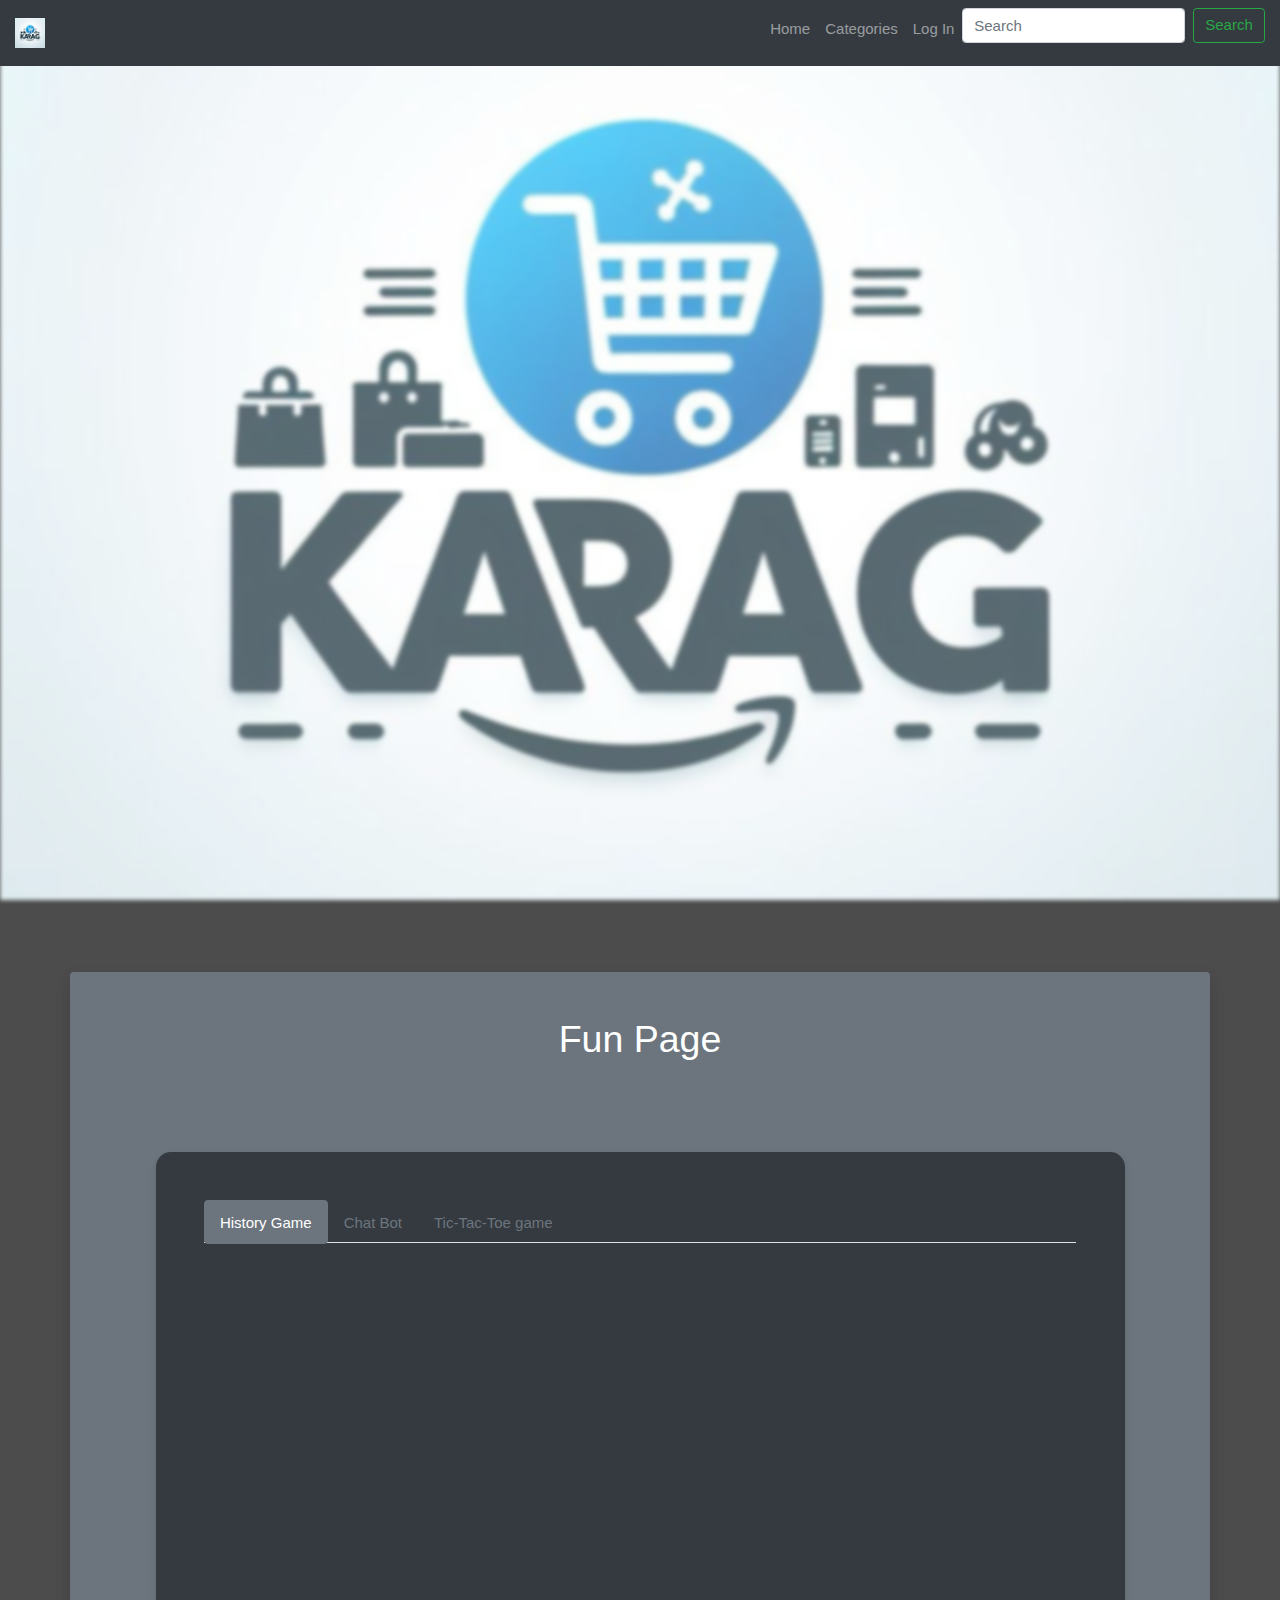
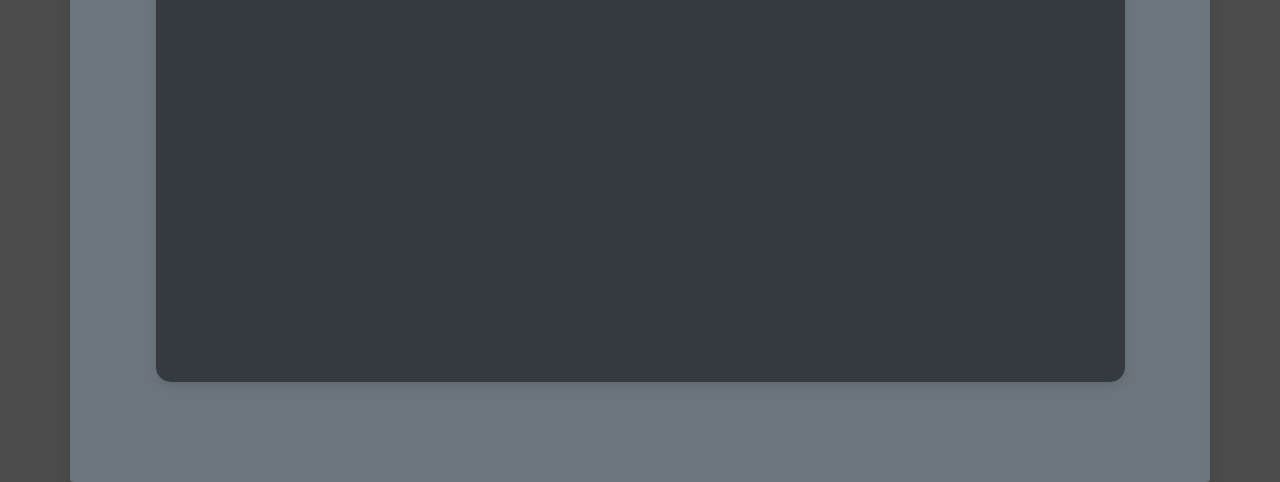
<file: funPage.html>
<html>
    <head>
        <title>HOME</title>
        <link href="https://cdn.jsdelivr.net/npm/bootstrap@5.2.3/dist/css/bootstrap.min.css" rel="stylesheet">
        <script src="https://cdn.jsdelivr.net/npm/bootstrap@5.2.3/dist/js/bootstrap.bundle.min.js"></script>
        <link rel="stylesheet" href="https://stackpath.bootstrapcdn.com/bootstrap/4.5.2/css/bootstrap.min.css">
        <link rel="stylesheet" href="Layout1.css">
        <style>
        </style>
        <script type="text/javascript" src="game.js"></script>
    </head>
    <body>
        <div class="bgimg">
            <div class="overlay"></div>
        </div>
        <nav class="navbar navbar-expand-lg navbar-dark bg-dark fixed-top">
            <a class="navbar-brand" href="index.html">
                <img src="logo.jpg" width="30" height="30" alt="Logo">
            </a>
            <button class="navbar-toggler" type="button" data-toggle="collapse" data-target="#navbarNav" aria-controls="navbarNav" aria-expanded="false" aria-label="Toggle navigation">
                <span class="navbar-toggler-icon"></span>
            </button>
            <div class="collapse navbar-collapse justify-content-end" id="navbarNav">
                <ul class="navbar-nav">
                    <li class="nav-item">
                        <a class="nav-link" href="index.html">Home</a>
                    </li>
                    <li class="nav-item">
                        <a class="nav-link" href="categories.html">Categories</a>
                    </li>
                    <li class="nav-item">
                        <a class="nav-link" href="LogIn.html">Log In</a>
                    </li>
                    <li class="nav-item">
                        <form class="form-inline">
                            <input class="form-control mr-sm-2" type="search" placeholder="Search" aria-label="Search">
                            <button class="btn btn-outline-success my-2 my-sm-0" type="submit">Search</button>
                        </form>
                    </li>
                </ul>
            </div>
        </nav>
        <br>
        <div class="container py-5 my-5 bg-secondary rounded shadow">
            <h1 class="text-center mb-2 text-white">Fun Page</h1>
            <div class="container" style="padding: 5%;">
                <!-- Contact Card -->
                <div class="col">
                    <br>
                    <div class="card bg-dark card-custom" style="padding: 5%;">
                        <ul class="nav nav-tabs">
                            <li class="nav-item">
                                <a class="nav-link active rounded btn-outline-secondary" data-bs-toggle="tab" href="#HistoryGame">History Game</a>
                            </li>
                            <li class="nav-item">
                                <a class="nav-link rounded btn-outline-secondary" data-bs-toggle="tab" href="#ChatBot">Chat Bot</a>
                            </li>
                            <li class="nav-item">
                                <a class="nav-link rounded btn-outline-secondary" data-bs-toggle="tab" href="#TicTacToe">Tic-Tac-Toe game</a>
                            </li>
                        </ul>
                        <div class="tab-content">
                            <div class="tab-pane container active" id="HistoryGame"><iframe src="https://trinket.io/embed/python/38699267f4?outputOnly=true&runOption=run&start=result" width="100%" height="600" frameborder="0" marginwidth="0" marginheight="0" allowfullscreen></iframe></div>
                            <div class="tab-pane container fade" id="ChatBot"><iframe src="https://trinket.io/embed/python/b04c17568d?outputOnly=true&runOption=run&start=result" width="100%" height="600" frameborder="0" marginwidth="0" marginheight="0" allowfullscreen></iframe></div>
                            <div class="tab-pane container fade" id="TicTacToe">
                               
                                <table border="border" class="container" > 
                                    <tr>
                                        <td><button class="rounded btn-outline-secondary container" id="LT" onclick="game('LT')">here</button></td>
                                        <td><button class="rounded btn-outline-secondary container" id="MT" onclick="game('MT')">here</button></td>
                                        <td><button class="rounded btn-outline-secondary container" id="RT" onclick="game('RT')">here</button></td>
                                    </tr>
                                    <tr>
                                        <td><button class="rounded btn-outline-secondary container" id="LC" onclick="game('LC')">here</button></td>
                                        <td><button class="rounded btn-outline-secondary container" id="MC" onclick="game('MC')">here</button></td>
                                        <td><button class="rounded btn-outline-secondary container" id="RC" onclick="game('RC')">here</button></td>
                                    </tr>
                                    <tr>
                                        <td><button class="rounded btn-outline-secondary container" id="LB" onclick="game('LB')">here</button></td>
                                        <td><button class="rounded btn-outline-secondary container" id="MB" onclick="game('MB')">here</button></td>
                                        <td><button class="rounded btn-outline-secondary container" id="RB" onclick="game('RB')">here</button></td>
                                    </tr>
                                    <br>
                                </table>
                                <br>
                                <button type="button" class="rounded btn-outline-secondary" onclick="restGame()">Clear </button>
                                <label id="gameResult">Playing... </label>
                            </div>
                        </div>
                    </div>
                </div>
            </div>
        </div>  
    </body>
</html>
</file>
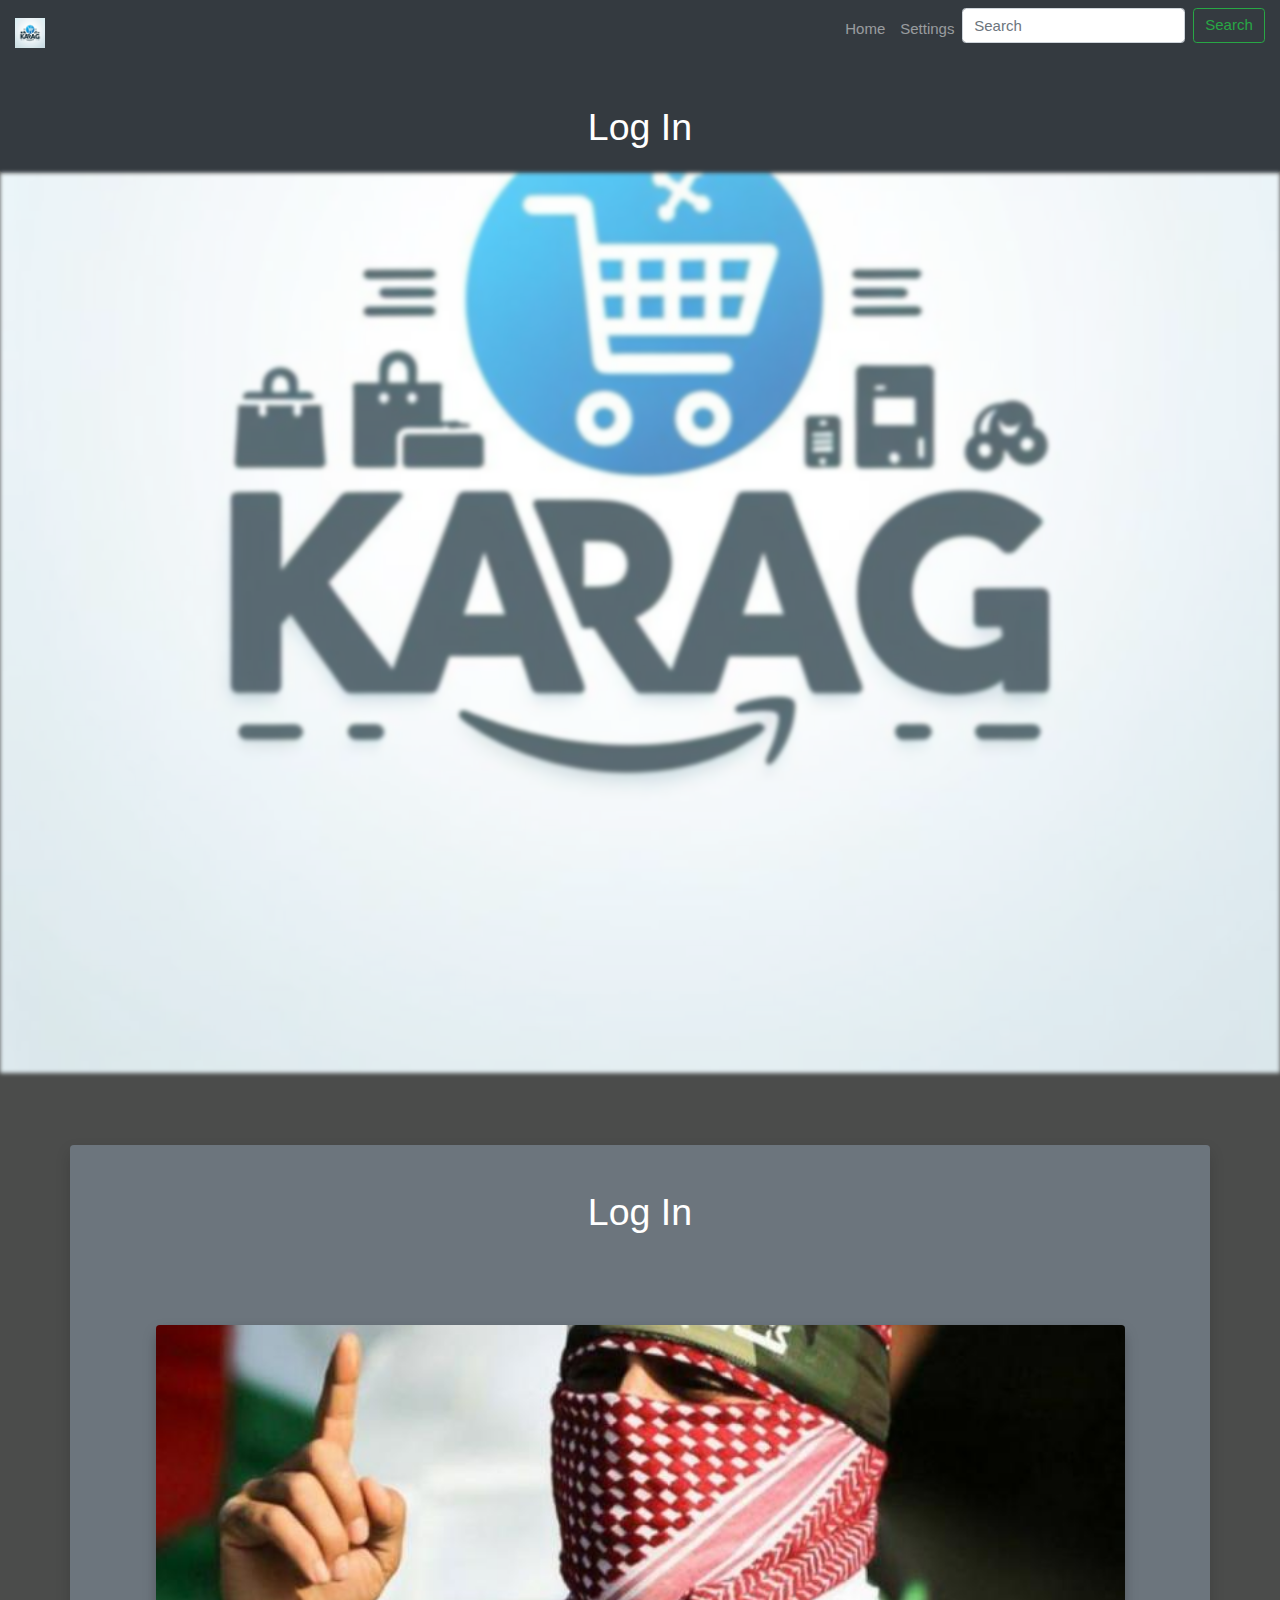
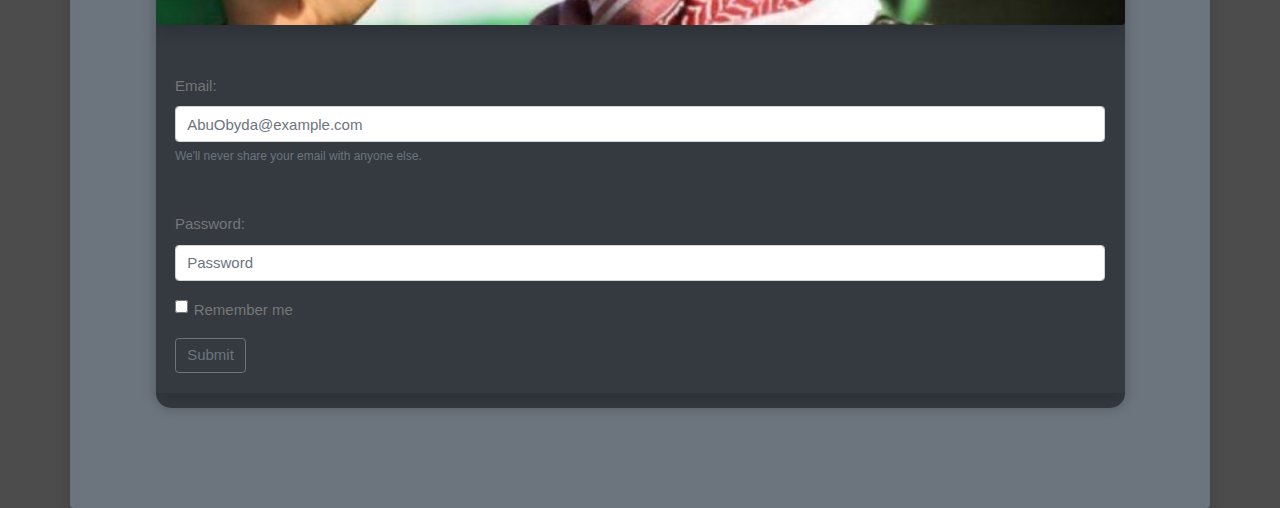
<file: LogIn.html>
<html>
    <head>
        <title>Login Page</title>
        <link rel="stylesheet" href="https://stackpath.bootstrapcdn.com/bootstrap/4.5.2/css/bootstrap.min.css">
        <link rel="stylesheet" href="Layout1.css">
        <style>
            #centerCyrcle { width: 140px; height: 140px}
        </style>
    </head>
    <header class="bg-dark py-3 rounded-bottom">
        <div class="container">
            <div class="row">
                <div class="col">
                    <h1 class="text-white text-center">Log In</h1>
                </div>
            </div>
        </div>
    </header>
    <body>
        <div class="bgimg">
            <div class="overlay"></div>
        </div>
        <nav class="navbar navbar-expand-lg navbar-dark bg-dark fixed-top">
            <a class="navbar-brand" href="index.html">
                <img src="logo.jpg" width="30" height="30" alt="Logo">
            </a>
            <button class="navbar-toggler" type="button" data-toggle="collapse" data-target="#navbarNav" aria-controls="navbarNav" aria-expanded="false" aria-label="Toggle navigation">
                <span class="navbar-toggler-icon"></span>
            </button>
            <div class="collapse navbar-collapse justify-content-end" id="navbarNav">
                <ul class="navbar-nav">
                    <li class="nav-item">
                        <a class="nav-link" href="index.html">Home</a>
                    </li>
                    <li class="nav-item">
                        <a class="nav-link" href="setting.html">Settings</a>
                    </li>
                    <li class="nav-item">
                        <form class="form-inline">
                            <input class="form-control mr-sm-2" type="search" placeholder="Search" aria-label="Search">
                            <button class="btn btn-outline-success my-2 my-sm-0" type="submit">Search</button>
                        </form>
                    </li>
                </ul>
            </div>
        </nav>
        <br>
        <div class="container py-5 my-5 bg-secondary rounded shadow">
            <h1 class="text-center mb-2 text-white">Log In</h1>
            <div class="container" style="padding: 5%;">
                <!-- Contact Card -->
                <div class="col">
                    <br>
                    <div class="card bg-dark card-custom">
                        <img src="LogIn.jpg" class="card-image-top rounded shadow " alt="">
                        <form style="padding: 2%;" class="rounded shadow">
                            <div class="form-group">
                                <label for="email" style="padding-top: 3%;">Email:</label>
                                <input type="email" class="form-control" id="email" aria-describedby="emailHelp" placeholder="AbuObyda@example.com" required>
                                <small id="emailHelp" class="form-text text-muted">We'll never share your email with anyone else.</small>
                            </div>
                            <div class="form-group">
                                <label for="password" style="padding-top: 3%;" >Password:</label>
                                <input type="password" class="form-control" id="password" placeholder="Password" required>
                            </div>
                            <div class="form-check mb-3">
                                <label class="form-check-label"> 
                                <input class="form-check-input" type="checkbox" name="remember"> Remember me </label>
                            </div>
                            <button type="submit" class="btn btn-outline-secondary">Submit</button>
                        </form>
                    </div>
                </div>
            </div>
        </div>
    </body>
</html>
</file>
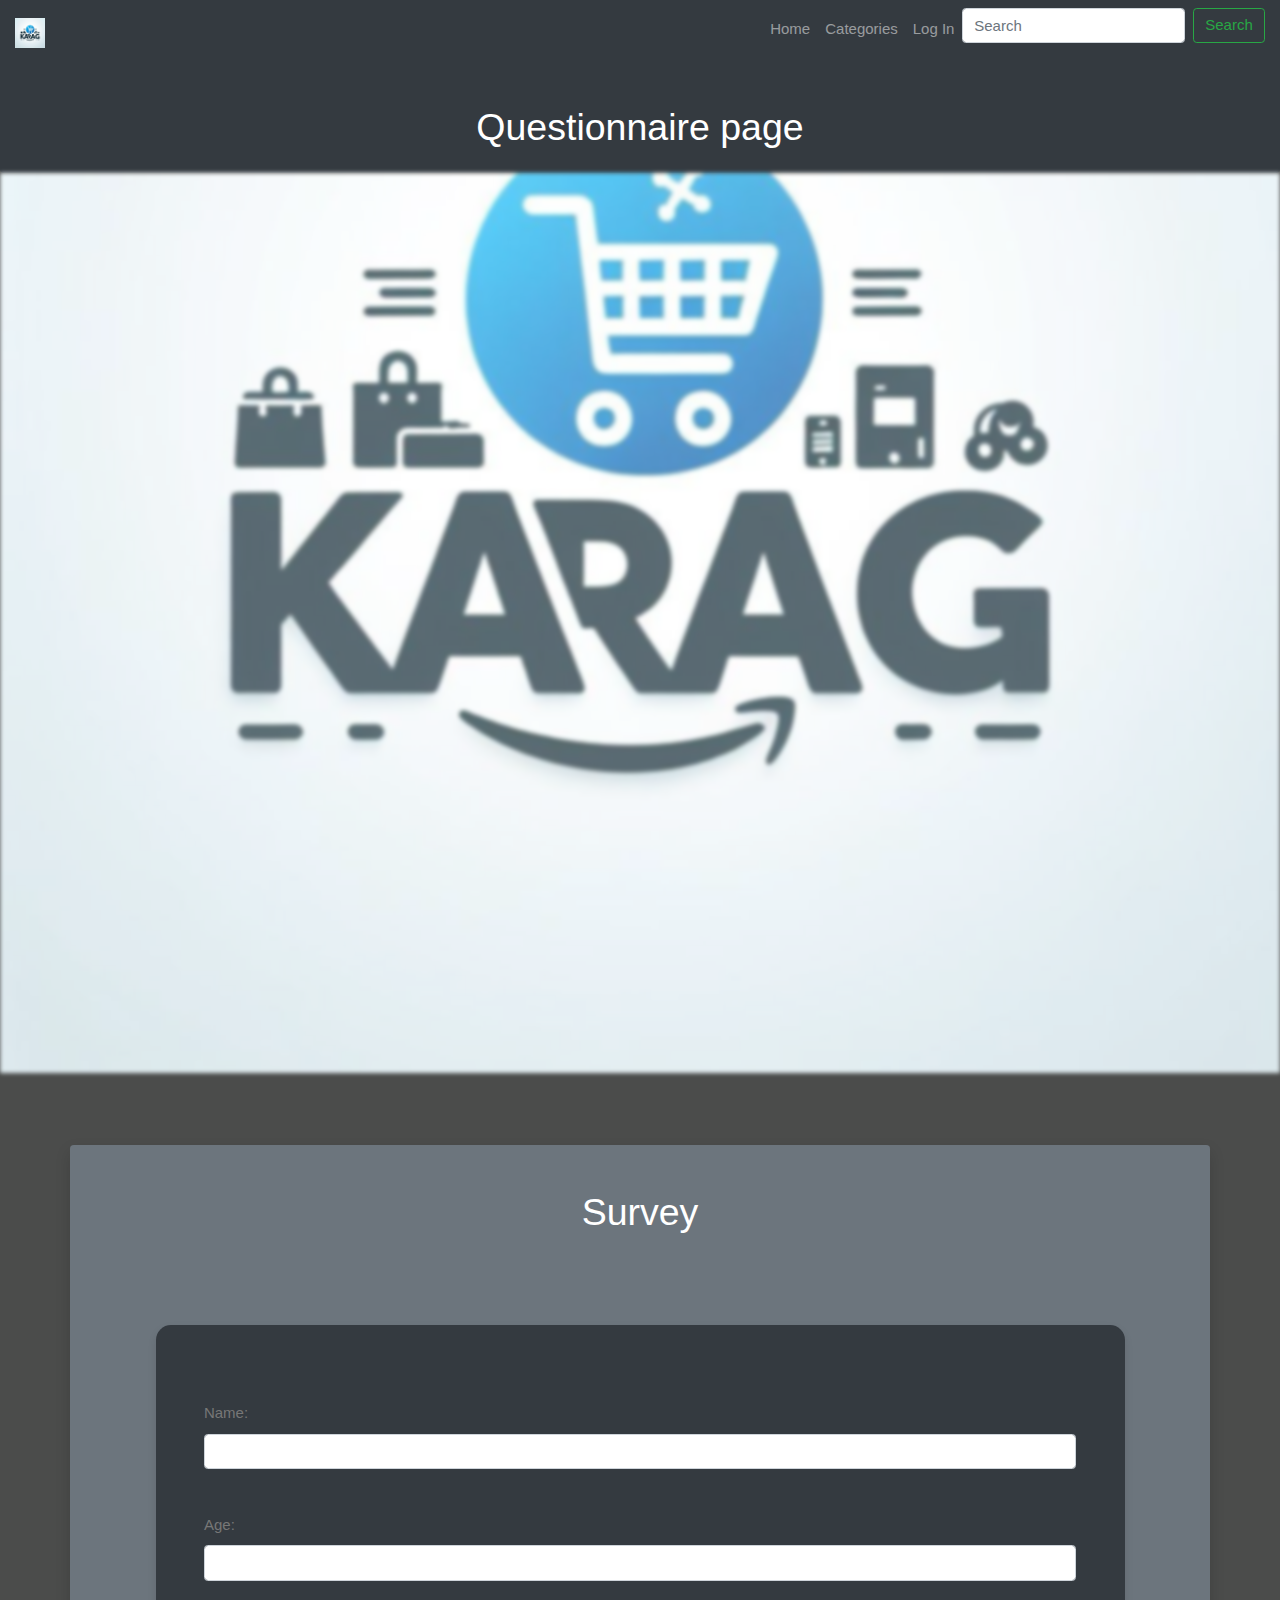
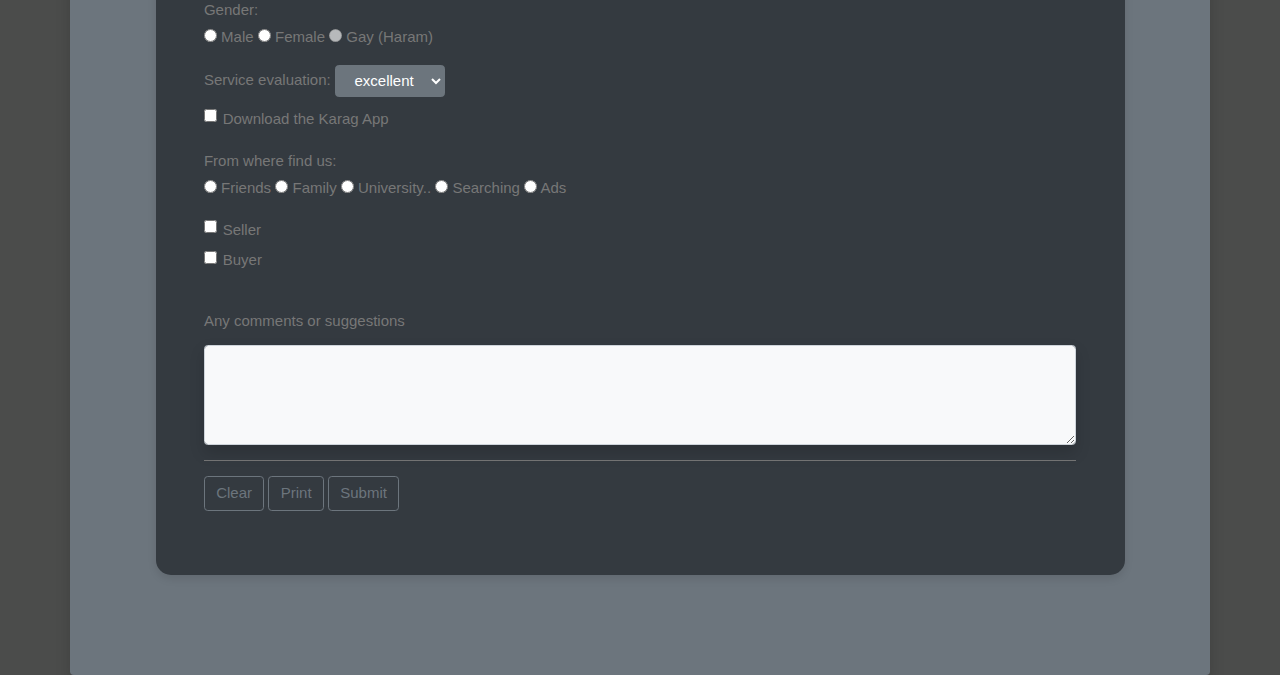
<file: Questionnaire.html>
<html>
    <head>
        <title>HOME</title>
        <link rel="stylesheet" href="https://stackpath.bootstrapcdn.com/bootstrap/4.5.2/css/bootstrap.min.css">
        <link rel="stylesheet" href="Layout1.css">
        <style>
        </style>
    </head>
    <header class="bg-dark py-3 rounded-bottom">
        <div class="container">
            <div class="row">
                <div class="col">
                    <h1 class="text-white text-center">Questionnaire page</h1>
                </div>
            </div>
        </div>
    </header>
    <body>
        <div class="bgimg">
            <div class="overlay"></div>
        </div>
        <nav class="navbar navbar-expand-lg navbar-dark bg-dark fixed-top">
            <a class="navbar-brand" href="index.html">
                <img src="logo.jpg" width="30" height="30" alt="Logo">
            </a>
            <button class="navbar-toggler" type="button" data-toggle="collapse" data-target="#navbarNav" aria-controls="navbarNav" aria-expanded="false" aria-label="Toggle navigation">
                <span class="navbar-toggler-icon"></span>
            </button>
            <div class="collapse navbar-collapse justify-content-end" id="navbarNav">
                <ul class="navbar-nav">
                    <li class="nav-item">
                        <a class="nav-link" href="index.html">Home</a>
                    </li>
                    <li class="nav-item">
                        <a class="nav-link" href="categories.html">Categories</a>
                    </li>
                    <li class="nav-item">
                        <a class="nav-link" href="LogIn.html">Log In</a>
                    </li>
                    <li class="nav-item">
                        <form class="form-inline">
                            <input class="form-control mr-sm-2" type="search" placeholder="Search" aria-label="Search">
                            <button class="btn btn-outline-success my-2 my-sm-0" type="submit">Search</button>
                        </form>
                    </li>
                </ul>
            </div>
        </nav>
        <br>
        <div class="container py-5 my-5 bg-secondary rounded shadow">
            <h1 class="text-center mb-2 text-white">Survey</h1>
            <div class="container" style="padding: 5%;">
                <!-- Contact Card -->
                <div class="col">
                    <br>
                    <div class="card bg-dark card-custom" style="padding: 5%;">
                        <form>
                            <div class="form-group">
                                <label for="name" style="padding-top: 3%;" >Name: </label>
                                <input type="text" class="form-control" required>
                            </div>
                            <div class="form-group">
                                <label for="age" style="padding-top: 3%;" >Age: </label>
                                <input type="number" class="form-control" required>
                            </div>
                            <label>Gender: <br>
                                <label><input type="radio" name="Gender" required> Male </label>
                                <label><input type="radio" name="Gender" required> Female </label>
                                <label><input type="radio" name="Gender" disabled> Gay (Haram) </label>
                            </label><br>
                            <label> Service evaluation: 
                            <select name="Combo" class="btn btn-secondary dropdown-toggle" size="1">
                                <option class="dropdown-item">excellent</option>
                                <option class="dropdown-item">very good</option>
                                <option class="dropdown-item">good</option>
                                <option class="dropdown-item">not bad</option>
                                <option class="dropdown-item">bad</option>
                            </select>
                            </label>
                            <div class="form-check mb-3">
                                <label class="form-check-label"> 
                                <input class="form-check-input" type="checkbox" name="DownloadApp">Download the Karag App </label>
                            </div>
                            <label>From where find us: <br>
                                <label><input type="radio" name="Gender" required> Friends </label>
                                <label><input type="radio" name="Gender" required> Family </label>
                                <label><input type="radio" name="Gender" required> University.. </label>
                                <label><input type="radio" name="Gender" required> Searching </label>
                                <label><input type="radio" name="Gender" required> Ads </label>
                            </label><br>
                            <div class="form-check mb-1">
                                <label class="form-check-label"> 
                                <input class="form-check-input" type="checkbox" name="seller">Seller </label>
                            </div>
                            <div class="form-check mb-2">
                                <label class="form-check-label"> 
                                <input class="form-check-input" type="checkbox" name="buyer">Buyer </label>
                            </div>
                            <label for="productDescription" style="padding-top: 3%;">Any comments or suggestions</label>
                            <textarea class="form-control container py-1 my-1 bg-light rounded shadow" id="others" rows="4"></textarea>
                            <hr color="gray">
                            <button type="reset" class="btn btn-outline-secondary">Clear</button>
                            <button type="button" onclick="print()" class="btn btn-outline-secondary">Print</button>
                            <button type="submit" class="btn btn-outline-secondary">Submit</button>
                        </form>
                    </div>
                </div>
            </div>
        </div>  
    </body>
</html>
</file>
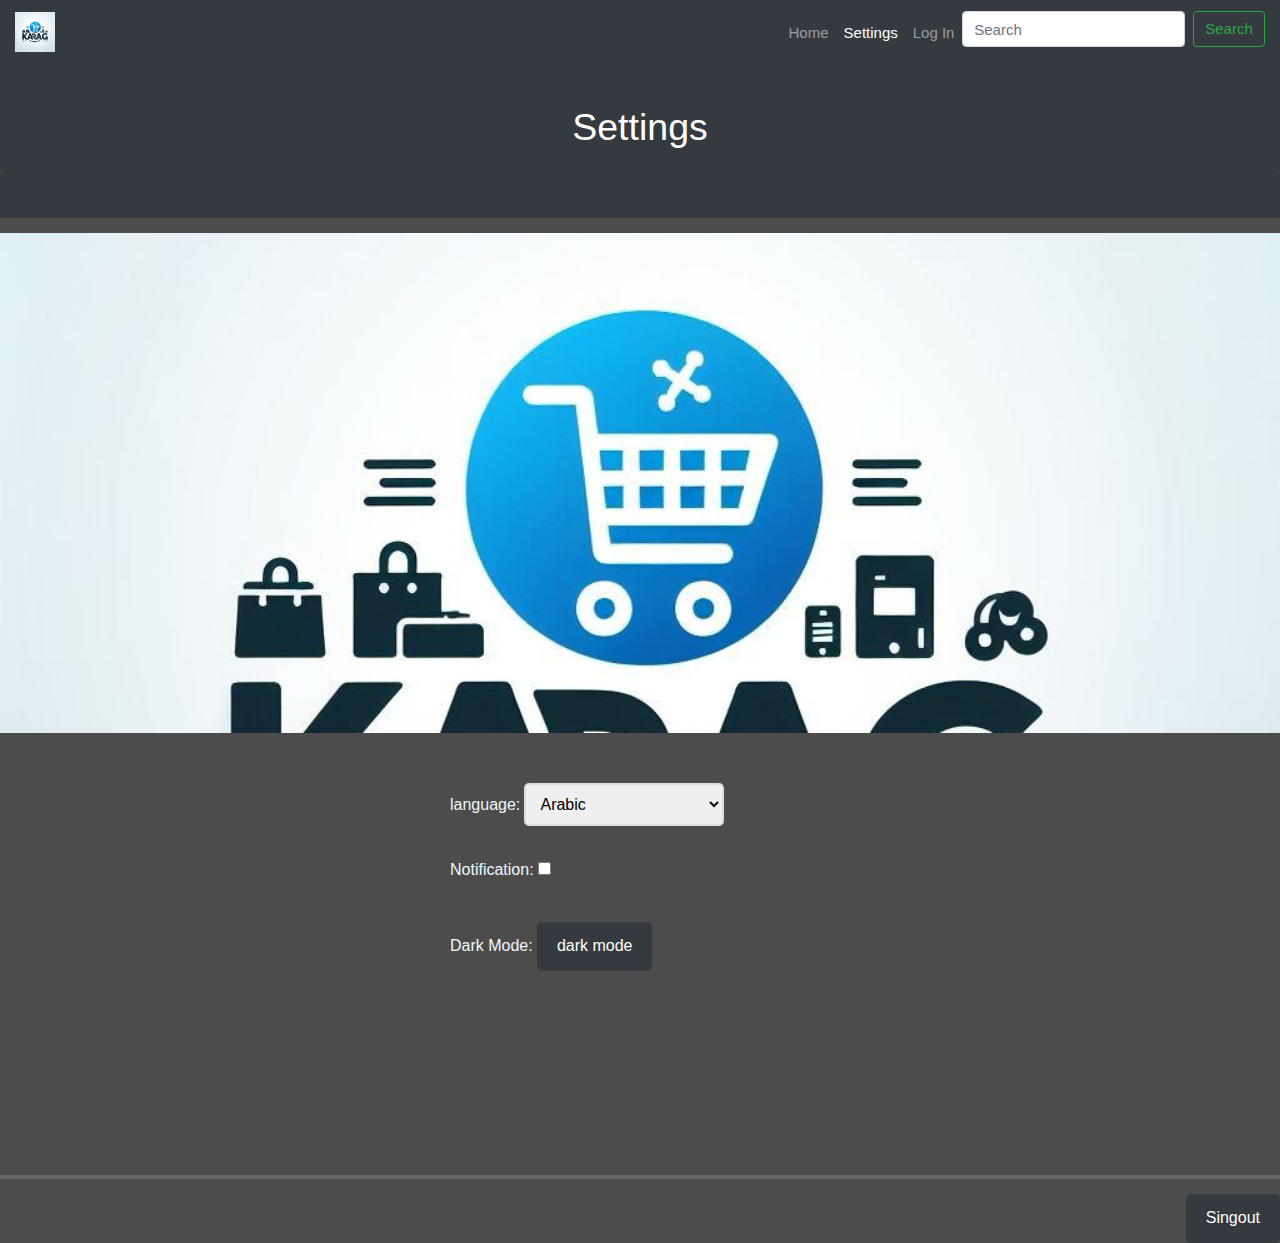
<file: setting.html>
<!DOCTYPE html>
<html lang="en">
<head>
    <meta charset="UTF-8">
    <meta name="viewport" content="width=device-width, initial-scale=1.0">
    <link rel="stylesheet" href="https://stackpath.bootstrapcdn.com/bootstrap/4.5.2/css/bootstrap.min.css">
    <link rel="stylesheet" href="setingStyle.css">
    <link rel="stylesheet" href="Layout1.css">
    <title>Setting</title>
    
</head>
<header class="bg-dark py-3 rounded-bottom">
    <div class="container">
        <div class="row">
            <div class="col">
                <h1 class="text-white text-center">Settings</h1>
            </div>
        </div>
    </div>
</header>
<body>
    <div id="container">
        <div id="topbar">
            
            <nav class="navbar navbar-expand-lg navbar-dark bg-dark fixed-top">
                <a class="navbar-brand" href="index.html">
                    <img src="logo.jpg" width="30" height="30" alt="Logo">
                </a>
                <button class="navbar-toggler" type="button" data-toggle="collapse" data-target="#navbarNav" aria-controls="navbarNav" aria-expanded="false" aria-label="Toggle navigation">
                    <span class="navbar-toggler-icon"></span>
                </button>
                <div class="collapse navbar-collapse justify-content-end" id="navbarNav">
                    <ul class="navbar-nav">
                        <li class="nav-item">
                            <a class="nav-link" href="index.html">Home</a>
                        </li>
                        <li class="nav-item">
                            <a class="nav-link active" href="setting.html">Settings</a>
                        </li>
                        <li class="nav-item">
                            <a class="nav-link" href="LogIn.html">Log In</a>
                        </li>
                        <li class="nav-item">
                            <form class="form-inline">
                                <input class="form-control mr-sm-2" type="search" placeholder="Search" aria-label="Search">
                                <button class="btn btn-outline-success my-2 my-sm-0" type="submit">Search</button>
                            </form>
                        </li>
                    </ul>
                </div>
            </nav>
            </div>
        </div>
        <div id="center">
            <div id="backgraoundimge">
                <p style="background-image: url('logo.jpg');">
                </p>
            </div>
        </div>
        <div id="setingChoise">
            <form id="formLayout" action="">
                <label for="language" style="color: aliceblue;">language:</label>
                <select name="language" id="language" >
                  <option value="Arabic">Arabic</option>
                  <option value="English">English</option>
                  <option value="Spain">Spain</option>
                </select>
                <br><br>
                <label for="Notification" style="color: aliceblue;" >Notification:</label>
                <input type="checkbox" value="Notification" class="Notification">
                <br><br>
                <label for="dark" style="color: aliceblue;">Dark Mode:</label>
                <input type="reset" value="dark mode" class="dark-mode">
            </form>
        </div>
        <hr>
        <input type="button" value="Singout" class="Singout">
    </div>
</body>
</html>
</file>
<file: Layout1.css>
body, html {
    height: 100%;
    margin: 0;
    font: 400 15px/1.8 "Lato", sans-serif;
    color: #777;
}

body {
    
    background-color: rgb(75, 76, 75);

}

.bgimg {
    /* The image used */
    background-image: url("logo.jpg");
    min-height: 100%;
    background-position: center;
    background-size: cover;
    position: relative;
    background-attachment: fixed;
    background-repeat: no-repeat;
    filter: blur(2px);
}

.overlay {
    background: linear-gradient(
        rgba(255, 255, 255, 0.3), 
        rgba(255, 255, 255, 0.3)
    );
    position: absolute;
    top: 0;
    left: 0;
    width: 100%;
    height: 100%;
}

.container {
padding-top: 90px; /* Move content down */


    
}
.card-custom {
    border: none;
    border-radius: 15px;
    box-shadow: 0 4px 8px rgba(0, 0, 0, 0.1);
    transition: all 0.3s ease-in-out;
    width: 100%; /* Make cards smaller */
    margin: auto; /* Center cards in the column */
}
.card-custom:hover {
    transform: translateY(-10px);
    box-shadow: 0 10px 16px rgba(0, 0, 0, 0.2);
}
.card-image-top {
    height: 300px; /* Adjust image height */
    object-fit: cover;
    border-top-left-radius: 15px;
    border-top-right-radius: 15px;
}
.row-cols-1 g-4 {
margin-bottom: 30px; /* Increase space between rows */
}
.card-title-custom {
    font-size: 1.5rem; /* Larger card titles */
    color: black; /* Set title color */
}
.card-text-custom {
    color: black; /* Set text color */
}
</file>
<file: style.css>
body
{
    margin: 0;
    font-family: system-ui, -apple-system, BlinkMacSystemFont, 'Segoe UI', Roboto, Oxygen, Ubuntu, Cantarell, 'Open Sans', 'Helvetica Neue', sans-serif;
}
#topbar
{
    background-color: #ffd64f;
    width: 100%;
    height: 45px;
    margin-bottom: 0;
}
#logo
{
    padding: 3px;
    padding-right: 30px;
    float: right;
}
img
{
    height: 40px;
    width: 40px;
    
}
#karag
{
    float: right;
}
#karag p
{
    padding-bottom: 10px;
    font-size: large;
}
.search 
  {
    overflow: hidden;
    background-color: #e9e9e9;
  }
  
  #search a 
  {
    float: left;
    display: block;
    color: black;
    text-align: center;
    padding: 14px 16px;
    text-decoration: none;
    font-size: 17px;
  }
  
  #search a:hover
  {
    background-color: #e79212;
    color: black;
  }
  
  #search a.active
  {
    background-color: #2196F3;
    color: rgb(209, 212, 18);
  }
  
  #search input[type=search] {
    float: left;
    padding: 6px;
    border: none;
    margin-top: 8px;
    margin-right: 16px;
    font-size: 17px;
  }
  
  @media screen and (max-width: 600px) 
  {
    #search a, #search input[type=search] 
    {
      float: none;
      display: block;
      text-align: left;
      width: 100%;
      margin: 0;
      padding: 14px;
    }
    #search input[type=search] 
    {
      border: 1px solid #ccc;
    }
  }
#center
{
    margin-top: 0;
    width: 100%;
    height: 300px;
}
#backgraoundimge
{
    margin-top: 0;
    width: 100%;
    height: 300px;
    background-image: url('logo.jpg');
    background-repeat: no-repeat;
    background-attachment: fixed;
    background-size: cover;

}
#About_Usword
{
    text-align: center;
    padding-top:100px ;
    font-size: larger;
}
#describtion
{
  color: #e9e9e9;
    
    width: 320px;
    height: 50px;
    padding: 50px;
    border: 5px inset #ffd64f;
    margin:10px 350px;

}
#describtion p
{
    text-align: center;
    margin: 0;
}
form{
  color: #e9e9e9;
}
</file>
<file: setingStyle.css>
body
{
    margin: 0;
    font-family: system-ui, -apple-system, BlinkMacSystemFont, 'Segoe UI', Roboto, Oxygen, Ubuntu, Cantarell, 'Open Sans', 'Helvetica Neue', sans-serif;
}
#topbar
{
    background-color: #343a40;
    width: 100%;
    height: 45px;
    margin-bottom: 0;
}
#logo
{
    padding: 3px;
    padding-right: 30px;
    float: right;
}
img
{
    height: 40px;
    width: 40px;
    
}
#karag
{
    float: right;
}
#karag p
{
    padding-bottom: 10px;
    font-size: large;
}
.search 
  {
    overflow: hidden;
    background-color: #e9e9e9;
  }
  
  #search a 
  {
    float: left;
    display: block;
    color: black;
    text-align: center;
    padding: 14px 16px;
    text-decoration: none;
    font-size: 17px;
  }
  
  #search a:hover
  {
    background-color: #343a40;
    color: black;
  }
  
  #search a.active
  {
    background-color: #2196F3;
    color: rgb(209, 212, 18);
  }
  
  #search input[type=search] {
    float: left;
    padding: 6px;
    border: none;
    margin-top: 8px;
    margin-right: 16px;
    font-size: 17px;
  }
  
  @media screen and (max-width: 600px) 
  {
    #search a, #search input[type=search] 
    {
      float: none;
      display: block;
      text-align: left;
      width: 100%;
      margin: 0;
      padding: 14px;
    }
    #search input[type=search] 
    {
      border: 1px solid #ccc;
    }
  }
#center
{
    margin-top: 0;
    width: 100%;
    height: 300px;
}
#backgraoundimge
{
    margin-top: 0;
    width: 100%;
    height: 500px;
    background-image: url('logo.jpg');
    background-repeat: no-repeat;
    background-attachment: fixed;
    background-size: cover;

}
#Seting
{
    text-align: center;
    padding-top:100px ;
    font-size: larger;
}
#setingChoise 
  {
    margin-top: 100px;
    margin-left: 450px;
    flex-direction: column;
    align-items: center;
    justify-content: center;
    height: 10cm; 
  }
  #setingChoise form
   {
    margin-bottom: 20px;
  }
  #setingChoise label 
  {
    margin-bottom: 10px;
    font-size: 16px;
    color: #555;
  }
  #language 
   {
    width: 200px;
    padding: 10px;
    border: 2px solid #ddd;
    border-radius: 5px;
    font-size: 16px;
   }
  .Notification 
   {
    margin-bottom: 15px;
   }
  .dark-mode
   {
    background-color:#343a40;
    color: #fff;
    border: none;
    padding: 10px 20px;
    cursor: pointer;
    border-radius: 5px;
    font-size: 16px;
   }
  
  .dark-mode:hover
   {
    background-color: #555;
   }
  hr
   {
    border: 2px solid rgb(105, 103, 103);
   }
  .Singout
   {
    float: right;
    background-color: #343a40;
    color: #fff;
    border: none;
    padding: 10px 20px;
    cursor: pointer;
    border-radius: 5px;
    font-size: 16px;
    }

.Singout:hover 
    {
    background-color: #555;
    }
    #formLayout{
      margin-top: 250px;
    }
    #setingChoise{
      margin-top: 250px;
    }
</file>
